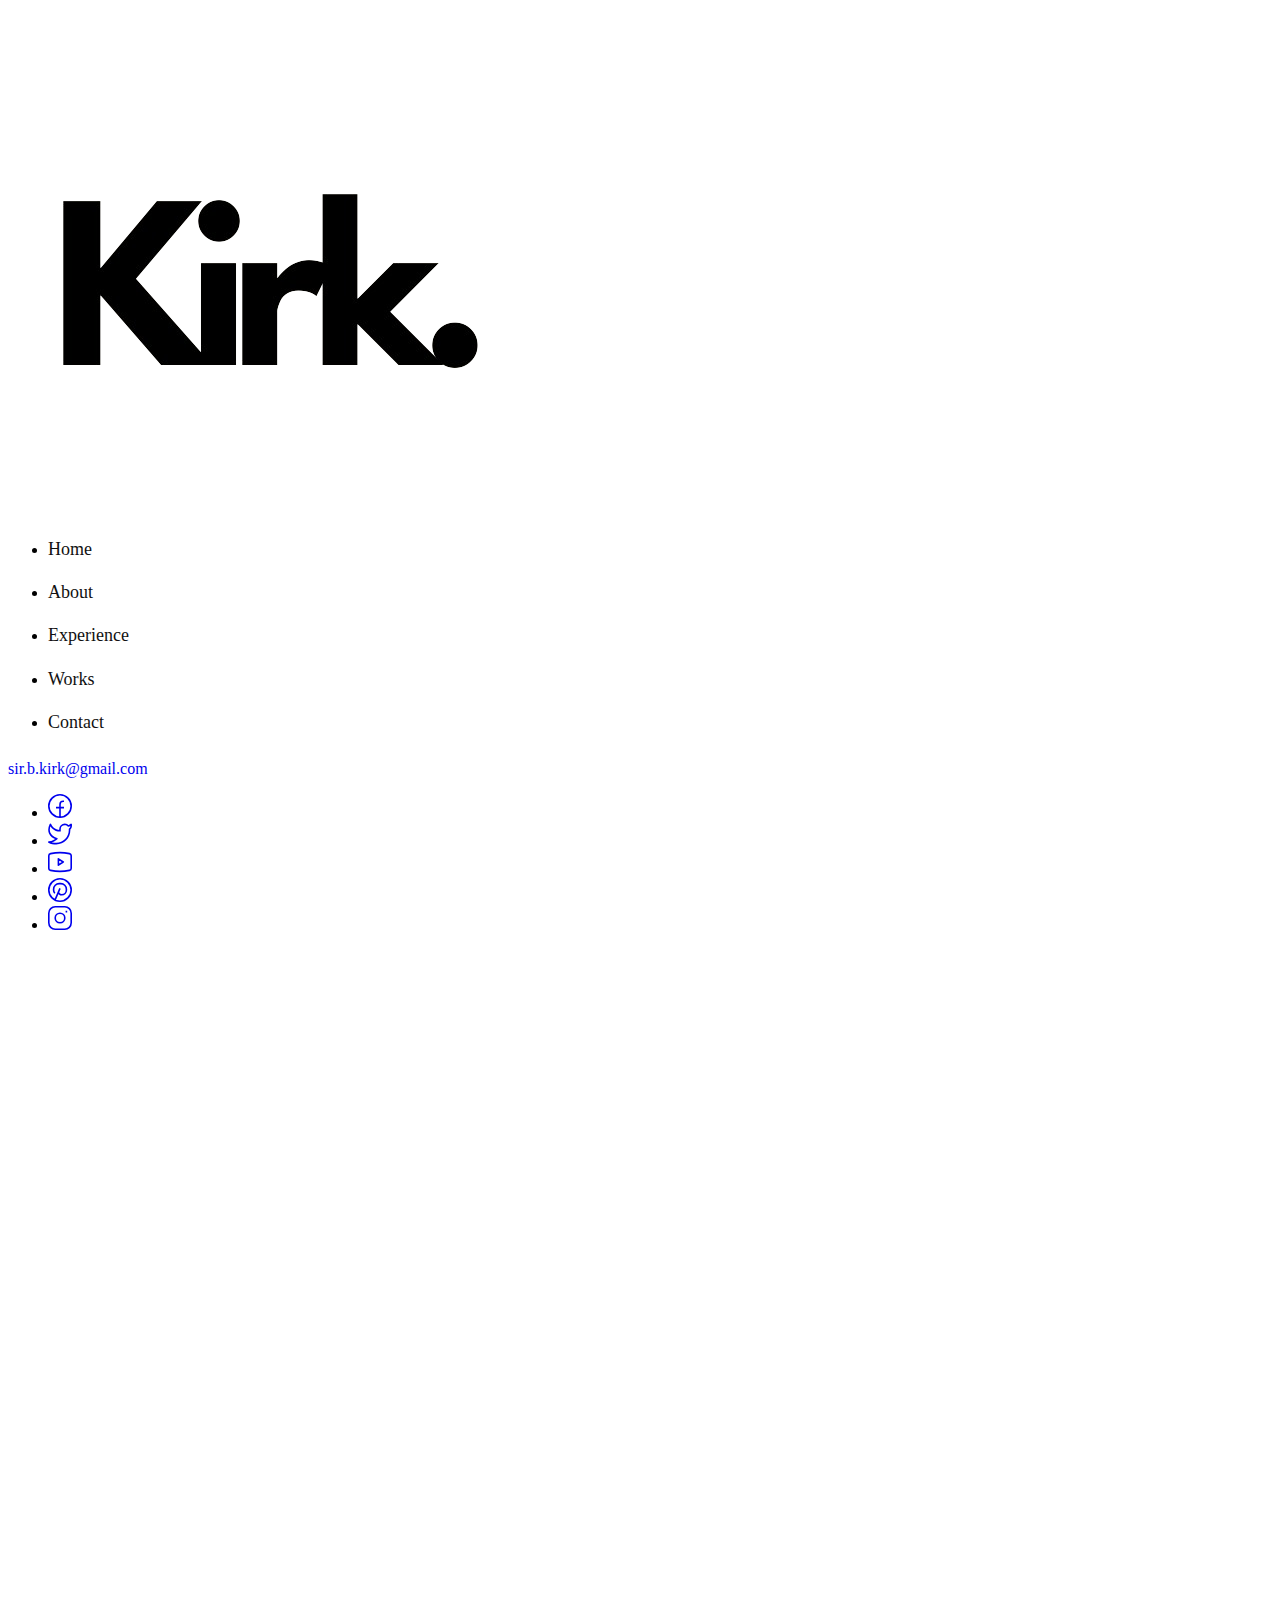
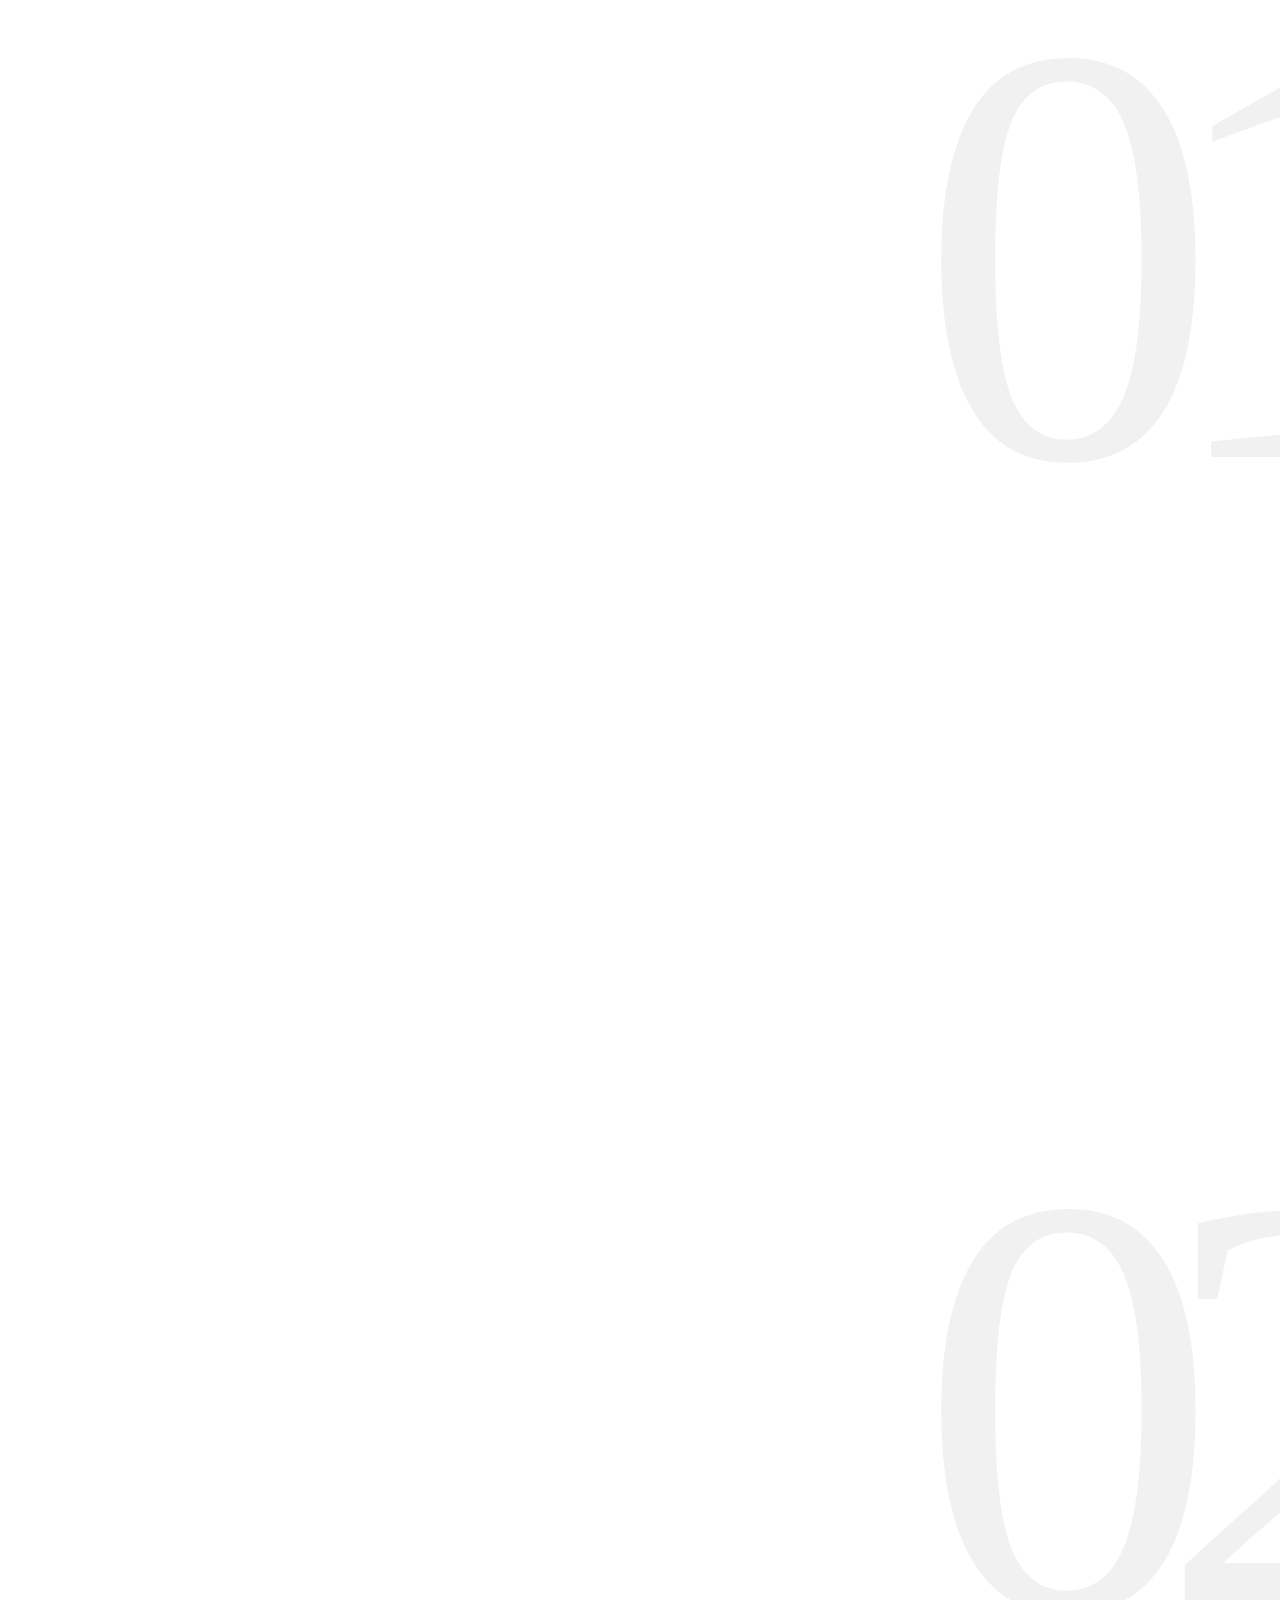
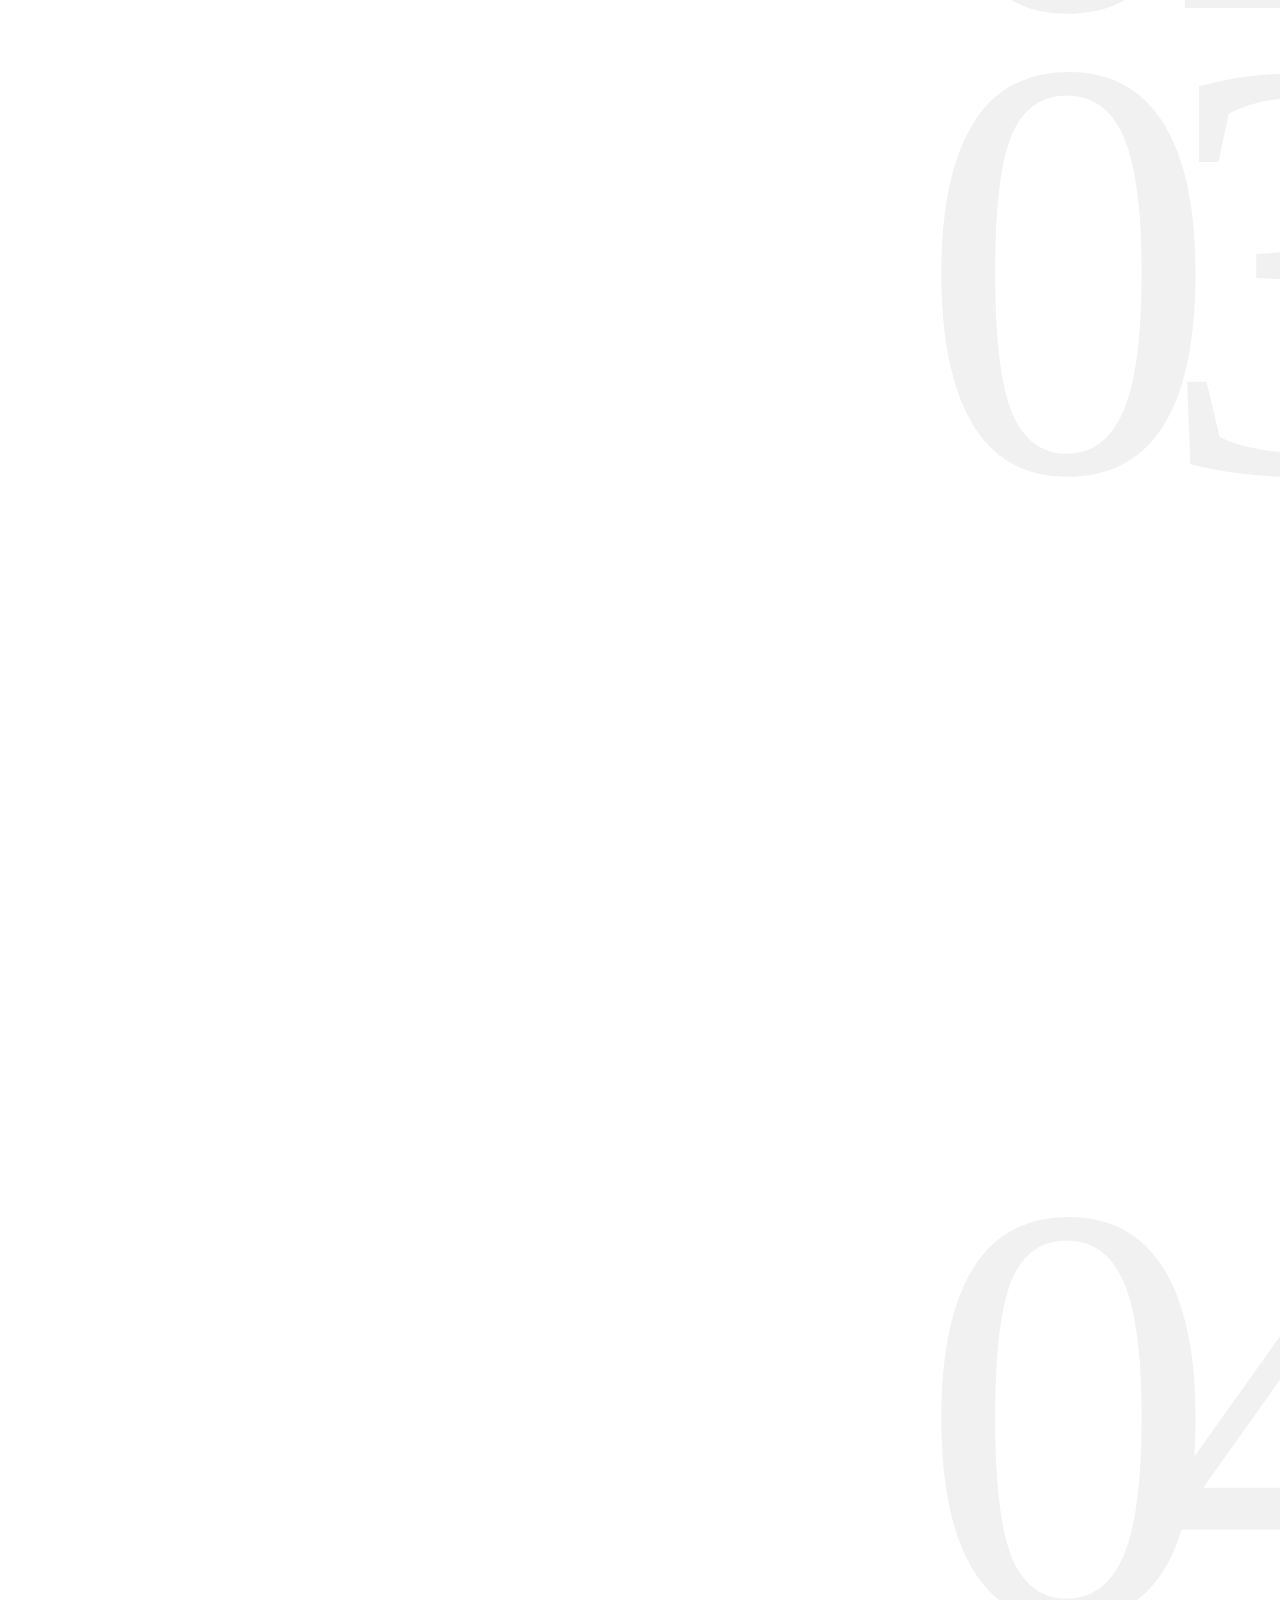
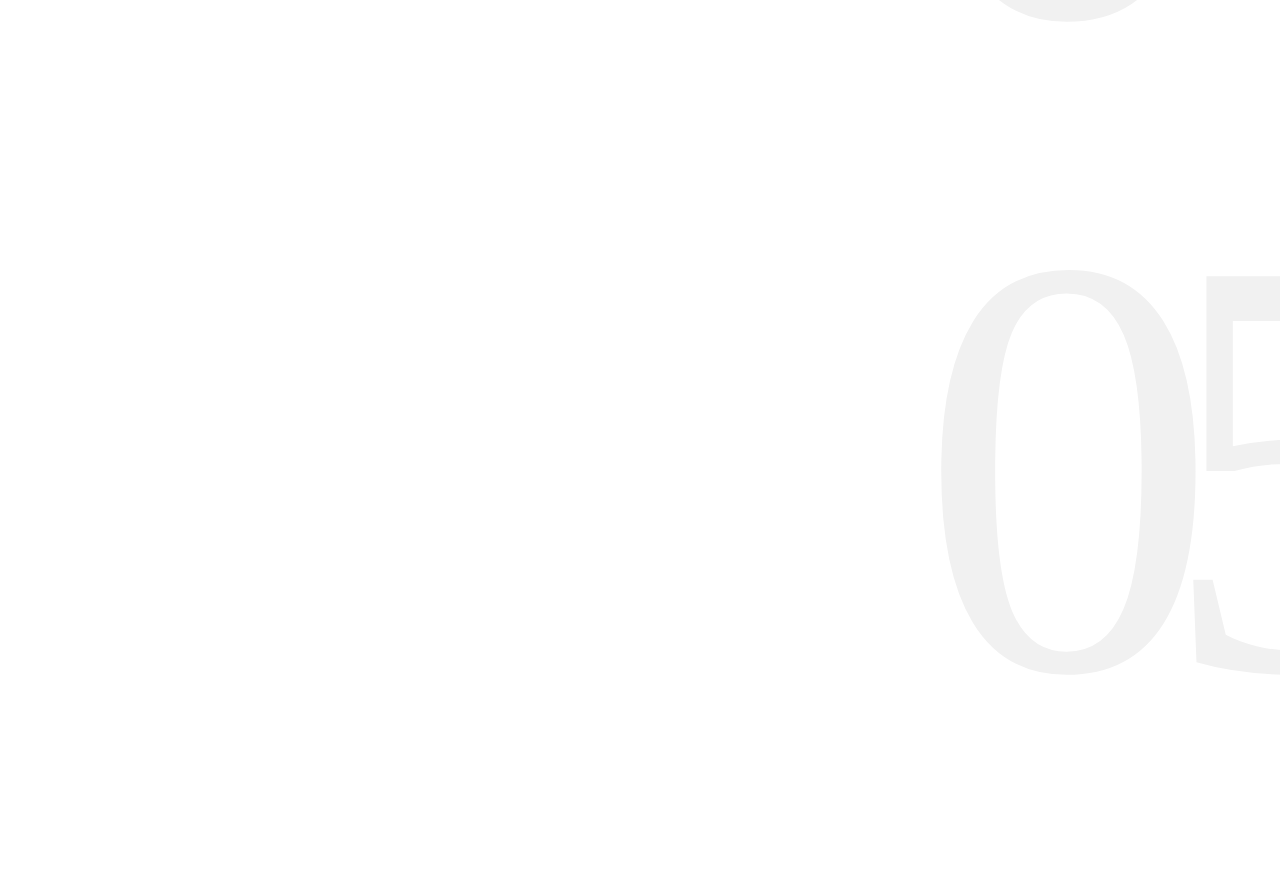
<file: index.html>
<!DOCTYPE html>
<html lang="en">

<head>
    <title>Kirk Boadi Creative Portfolio</title>
    <meta charset="utf-8">
    <meta http-equiv="X-UA-Compatible" content="IE=edge">
    <meta name="viewport" content="width=device-width, initial-scale=1.0">
    <meta name="format-detection" content="telephone=no">
    <meta name="apple-mobile-web-app-capable" content="yes">
    <meta name="author" content="">
    <meta name="keywords" content="">
    <meta name="description" content="">
    <link rel="stylesheet" type="text/css" href="css/vendor.css">
    <link href="https://cdn.jsdelivr.net/npm/bootstrap@5.3.1/dist/css/bootstrap.min.css" rel="stylesheet" integrity="sha384-4bw+/aepP/YC94hEpVNVgiZdgIC5+VKNBQNGCHeKRQN+PtmoHDEXuppvnDJzQIu9" crossorigin="anonymous">
    <link rel="stylesheet" type="text/css" href="style.css">
    <link rel="icon" href="images/letter-k-logo.ico"> 

    <link rel="preconnect" href="https://fonts.googleapis.com">
    <link rel="preconnect" href="https://fonts.gstatic.com" crossorigin>
    <link href="https://fonts.googleapis.com/css2?family=Roboto:wght@100;300;400;700;900&display=swap" rel="stylesheet"<!-- Hotjar Tracking Code for my site -->
<script>
    (function(h,o,t,j,a,r){
        h.hj=h.hj||function(){(h.hj.q=h.hj.q||[]).push(arguments)};
        h._hjSettings={hjid:3761110,hjsv:6};
        a=o.getElementsByTagName('head')[0];
        r=o.createElement('script');r.async=1;
        r.src=t+h._hjSettings.hjid+j+h._hjSettings.hjsv;
        a.appendChild(r);
    })(window,document,'https://static.hotjar.com/c/hotjar-','.js?sv=');
</script>
</head>

<body class="bg-body homepage post-template" data-bs-spy="scroll" data-bs-target="#header-nav" tabindex="0">
    <svg xmlns="http://www.w3.org/2000/svg" style="display: none;">
    <defs>
      <symbol xmlns="http://www.w3.org/2000/svg" id="instagram" viewBox="0 0 15 15">
        <path fill="none" stroke="currentColor"
          d="M11 3.5h1M4.5.5h6a4 4 0 0 1 4 4v6a4 4 0 0 1-4 4h-6a4 4 0 0 1-4-4v-6a4 4 0 0 1 4-4Zm3 10a3 3 0 1 1 0-6a3 3 0 0 1 0 6Z" />
      </symbol>
      <symbol xmlns="http://www.w3.org/2000/svg" id="facebook" viewBox="0 0 15 15">
        <path fill="none" stroke="currentColor"
          d="M7.5 14.5a7 7 0 1 1 0-14a7 7 0 0 1 0 14Zm0 0v-8a2 2 0 0 1 2-2h.5m-5 4h5" />
      </symbol>
      <symbol xmlns="http://www.w3.org/2000/svg" id="twitter" viewBox="0 0 15 15">
        <path fill="currentColor"
          d="m14.478 1.5l.5-.033a.5.5 0 0 0-.871-.301l.371.334Zm-.498 2.959a.5.5 0 1 0-1 0h1Zm-6.49.082h-.5h.5Zm0 .959h.5h-.5Zm-6.99 7V12a.5.5 0 0 0-.278.916L.5 12.5Zm.998-11l.469-.175a.5.5 0 0 0-.916-.048l.447.223Zm3.994 9l.354.353a.5.5 0 0 0-.195-.827l-.159.474Zm7.224-8.027l-.37.336l.18.199l.265-.04l-.075-.495Zm1.264-.94c.051.778.003 1.25-.123 1.606c-.122.345-.336.629-.723 1l.692.722c.438-.42.776-.832.974-1.388c.193-.546.232-1.178.177-2.006l-.998.066Zm0 3.654V4.46h-1v.728h1Zm-6.99-.646V5.5h1v-.959h-1Zm0 .959V6h1v-.5h-1ZM10.525 1a3.539 3.539 0 0 0-3.537 3.541h1A2.539 2.539 0 0 1 10.526 2V1Zm2.454 4.187C12.98 9.503 9.487 13 5.18 13v1c4.86 0 8.8-3.946 8.8-8.813h-1ZM1.03 1.675C1.574 3.127 3.614 6 7.49 6V5C4.174 5 2.421 2.54 1.966 1.325l-.937.35Zm.021-.398C.004 3.373-.157 5.407.604 7.139c.759 1.727 2.392 3.055 4.73 3.835l.317-.948c-2.155-.72-3.518-1.892-4.132-3.29c-.612-1.393-.523-3.11.427-5.013l-.895-.446Zm4.087 8.87C4.536 10.75 2.726 12 .5 12v1c2.566 0 4.617-1.416 5.346-2.147l-.708-.706Zm7.949-8.009A3.445 3.445 0 0 0 10.526 1v1c.721 0 1.37.311 1.82.809l.74-.671Zm-.296.83a3.513 3.513 0 0 0 2.06-1.134l-.744-.668a2.514 2.514 0 0 1-1.466.813l.15.989ZM.222 12.916C1.863 14.01 3.583 14 5.18 14v-1c-1.63 0-3.048-.011-4.402-.916l-.556.832Z" />
      </symbol>
      <symbol xmlns="http://www.w3.org/2000/svg" id="pinterest" viewBox="0 0 15 15">
        <path fill="none" stroke="currentColor"
          d="m4.5 13.5l3-7m-3.236 3a2.989 2.989 0 0 1-.764-2V7A3.5 3.5 0 0 1 7 3.5h1A3.5 3.5 0 0 1 11.5 7v.5a3 3 0 0 1-3 3a2.081 2.081 0 0 1-1.974-1.423L6.5 9m1 5.5a7 7 0 1 1 0-14a7 7 0 0 1 0 14Z" />
      </symbol>
      <symbol xmlns="http://www.w3.org/2000/svg" id="youtube" viewBox="0 0 15 15">
        <path fill="currentColor"
          d="m1.61 12.738l-.104.489l.105-.489Zm11.78 0l.104.489l-.105-.489Zm0-10.476l.104-.489l-.105.489Zm-11.78 0l.106.489l-.105-.489ZM6.5 5.5l.277-.416A.5.5 0 0 0 6 5.5h.5Zm0 4H6a.5.5 0 0 0 .777.416L6.5 9.5Zm3-2l.277.416a.5.5 0 0 0 0-.832L9.5 7.5ZM0 3.636v7.728h1V3.636H0Zm15 7.728V3.636h-1v7.728h1ZM1.506 13.227c3.951.847 8.037.847 11.988 0l-.21-.978a27.605 27.605 0 0 1-11.568 0l-.21.978ZM13.494 1.773a28.606 28.606 0 0 0-11.988 0l.21.978a27.607 27.607 0 0 1 11.568 0l.21-.978ZM15 3.636c0-.898-.628-1.675-1.506-1.863l-.21.978c.418.09.716.458.716.885h1Zm-1 7.728a.905.905 0 0 1-.716.885l.21.978A1.905 1.905 0 0 0 15 11.364h-1Zm-14 0c0 .898.628 1.675 1.506 1.863l.21-.978A.905.905 0 0 1 1 11.364H0Zm1-7.728c0-.427.298-.796.716-.885l-.21-.978A1.905 1.905 0 0 0 0 3.636h1ZM6 5.5v4h1v-4H6Zm.777 4.416l3-2l-.554-.832l-3 2l.554.832Zm3-2.832l-3-2l-.554.832l3 2l.554-.832Z" />
      </symbol>
      <symbol xmlns="http://www.w3.org/2000/svg" id="dribble" viewBox="0 0 15 15">
        <path fill="none" stroke="currentColor" stroke-linecap="round" stroke-linejoin="round"
          d="M4.839 1.024c3.346 4.041 5.096 7.922 5.704 12.782M.533 6.82c5.985-.138 9.402-1.083 11.97-4.216M2.7 12.594c3.221-4.902 7.171-5.65 11.755-4.293M14.5 7.5a7 7 0 1 0-14 0a7 7 0 0 0 14 0Z" />
      </symbol>
      <symbol xmlns="http://www.w3.org/2000/svg" id="calendar" viewBox="0 0 24 24">
        <g fill="none" stroke="currentColor" stroke-linecap="round" stroke-linejoin="round" stroke-width="2">
          <rect width="20" height="18" x="2" y="4" rx="4" />
          <path d="M8 2v4m8-4v4M2 10h20" />
        </g>
      </symbol>
      <symbol xmlns="http://www.w3.org/2000/svg" id="shopping-bag" viewBox="0 0 24 24">
        <g fill="none" stroke="currentColor" stroke-linecap="round" stroke-linejoin="round" stroke-width="2">
          <path
            d="M3.977 9.84A2 2 0 0 1 5.971 8h12.058a2 2 0 0 1 1.994 1.84l.803 10A2 2 0 0 1 18.833 22H5.167a2 2 0 0 1-1.993-2.16l.803-10Z" />
          <path d="M16 11V6a4 4 0 0 0-4-4v0a4 4 0 0 0-4 4v5" />
        </g>
      </symbol>
      <symbol xmlns="http://www.w3.org/2000/svg" id="gift" viewBox="0 0 24 24">
        <g fill="none" stroke="currentColor" stroke-linecap="round" stroke-linejoin="round" stroke-width="2">
          <rect width="18" height="14" x="3" y="8" rx="2" />
          <path d="M12 5a3 3 0 1 0-3 3m6 0a3 3 0 1 0-3-3m0 0v17m9-7H3" />
        </g>
      </symbol>
      <symbol xmlns="http://www.w3.org/2000/svg" id="arrow-cycle" viewBox="0 0 24 24">
        <g fill="none" stroke="currentColor" stroke-linecap="round" stroke-linejoin="round" stroke-width="2">
          <path
            d="M22 12c0 6-4.39 10-9.806 10C7.792 22 4.24 19.665 3 16m-1-4C2 6 6.39 2 11.806 2C16.209 2 19.76 4.335 21 8" />
          <path d="m7 17l-4-1l-1 4M17 7l4 1l1-4" />
        </g>
      </symbol>
      <symbol xmlns="http://www.w3.org/2000/svg" id="link" viewBox="0 0 24 24">
        <path fill="currentColor"
          d="M12 19a1 1 0 1 0-1-1a1 1 0 0 0 1 1Zm5 0a1 1 0 1 0-1-1a1 1 0 0 0 1 1Zm0-4a1 1 0 1 0-1-1a1 1 0 0 0 1 1Zm-5 0a1 1 0 1 0-1-1a1 1 0 0 0 1 1Zm7-12h-1V2a1 1 0 0 0-2 0v1H8V2a1 1 0 0 0-2 0v1H5a3 3 0 0 0-3 3v14a3 3 0 0 0 3 3h14a3 3 0 0 0 3-3V6a3 3 0 0 0-3-3Zm1 17a1 1 0 0 1-1 1H5a1 1 0 0 1-1-1v-9h16Zm0-11H4V6a1 1 0 0 1 1-1h1v1a1 1 0 0 0 2 0V5h8v1a1 1 0 0 0 2 0V5h1a1 1 0 0 1 1 1ZM7 15a1 1 0 1 0-1-1a1 1 0 0 0 1 1Zm0 4a1 1 0 1 0-1-1a1 1 0 0 0 1 1Z" />
      </symbol>
      <symbol xmlns="http://www.w3.org/2000/svg" id="arrow-left" viewBox="0 0 24 24">
        <path fill="currentColor"
          d="M17 11H9.41l3.3-3.29a1 1 0 1 0-1.42-1.42l-5 5a1 1 0 0 0-.21.33a1 1 0 0 0 0 .76a1 1 0 0 0 .21.33l5 5a1 1 0 0 0 1.42 0a1 1 0 0 0 0-1.42L9.41 13H17a1 1 0 0 0 0-2Z" />
      </symbol>
      <symbol xmlns="http://www.w3.org/2000/svg" id="arrow-right" viewBox="0 0 24 24">
        <path fill="currentColor"
          d="M17.92 11.62a1 1 0 0 0-.21-.33l-5-5a1 1 0 0 0-1.42 1.42l3.3 3.29H7a1 1 0 0 0 0 2h7.59l-3.3 3.29a1 1 0 0 0 0 1.42a1 1 0 0 0 1.42 0l5-5a1 1 0 0 0 .21-.33a1 1 0 0 0 0-.76Z" />
      </symbol>
      <symbol xmlns="http://www.w3.org/2000/svg" id="play" viewBox="0 0 24 24">
        <g fill="none" fill-rule="evenodd">
          <path
            d="M24 0v24H0V0h24ZM12.593 23.258l-.011.002l-.071.035l-.02.004l-.014-.004l-.071-.035c-.01-.004-.019-.001-.024.005l-.004.01l-.017.428l.005.02l.01.013l.104.074l.015.004l.012-.004l.104-.074l.012-.016l.004-.017l-.017-.427c-.002-.01-.009-.017-.017-.018Zm.265-.113l-.013.002l-.185.093l-.01.01l-.003.011l.018.43l.005.012l.008.007l.201.093c.012.004.023 0 .029-.008l.004-.014l-.034-.614c-.003-.012-.01-.02-.02-.022Zm-.715.002a.023.023 0 0 0-.027.006l-.006.014l-.034.614c0 .012.007.02.017.024l.015-.002l.201-.093l.01-.008l.004-.011l.017-.43l-.003-.012l-.01-.01l-.184-.092Z" />
          <path fill="currentColor"
            d="M5.669 4.76a1.469 1.469 0 0 1 2.04-1.177c1.062.454 3.442 1.533 6.462 3.276c3.021 1.744 5.146 3.267 6.069 3.958c.788.591.79 1.763.001 2.356c-.914.687-3.013 2.19-6.07 3.956c-3.06 1.766-5.412 2.832-6.464 3.28c-.906.387-1.92-.2-2.038-1.177c-.138-1.142-.396-3.735-.396-7.237c0-3.5.257-6.092.396-7.235Z" />
        </g>
      </symbol>
      <symbol xmlns="http://www.w3.org/2000/svg" id="category" viewBox="0 0 24 24">
        <path fill="currentColor"
          d="M19 5.5h-6.28l-.32-1a3 3 0 0 0-2.84-2H5a3 3 0 0 0-3 3v13a3 3 0 0 0 3 3h14a3 3 0 0 0 3-3v-10a3 3 0 0 0-3-3Zm1 13a1 1 0 0 1-1 1H5a1 1 0 0 1-1-1v-13a1 1 0 0 1 1-1h4.56a1 1 0 0 1 .95.68l.54 1.64a1 1 0 0 0 .95.68h7a1 1 0 0 1 1 1Z" />
      </symbol>
      <symbol xmlns="http://www.w3.org/2000/svg" id="calendar" viewBox="0 0 24 24">
        <path fill="currentColor"
          d="M19 4h-2V3a1 1 0 0 0-2 0v1H9V3a1 1 0 0 0-2 0v1H5a3 3 0 0 0-3 3v12a3 3 0 0 0 3 3h14a3 3 0 0 0 3-3V7a3 3 0 0 0-3-3Zm1 15a1 1 0 0 1-1 1H5a1 1 0 0 1-1-1v-7h16Zm0-9H4V7a1 1 0 0 1 1-1h2v1a1 1 0 0 0 2 0V6h6v1a1 1 0 0 0 2 0V6h2a1 1 0 0 1 1 1Z" />
      </symbol>
      <symbol xmlns="http://www.w3.org/2000/svg" id="heart" viewBox="0 0 24 24">
        <path fill="currentColor"
          d="M20.16 4.61A6.27 6.27 0 0 0 12 4a6.27 6.27 0 0 0-8.16 9.48l7.45 7.45a1 1 0 0 0 1.42 0l7.45-7.45a6.27 6.27 0 0 0 0-8.87Zm-1.41 7.46L12 18.81l-6.75-6.74a4.28 4.28 0 0 1 3-7.3a4.25 4.25 0 0 1 3 1.25a1 1 0 0 0 1.42 0a4.27 4.27 0 0 1 6 6.05Z" />
      </symbol>
      <symbol xmlns="http://www.w3.org/2000/svg" id="plus" viewBox="0 0 24 24">
        <path fill="currentColor"
          d="M19 11h-6V5a1 1 0 0 0-2 0v6H5a1 1 0 0 0 0 2h6v6a1 1 0 0 0 2 0v-6h6a1 1 0 0 0 0-2Z" />
      </symbol>
      <symbol xmlns="http://www.w3.org/2000/svg" id="minus" viewBox="0 0 24 24">
        <path fill="currentColor" d="M19 11H5a1 1 0 0 0 0 2h14a1 1 0 0 0 0-2Z" />
      </symbol>
      <symbol xmlns="http://www.w3.org/2000/svg" id="cart" viewBox="0 0 24 24">
        <path fill="currentColor"
          d="M8.5 19a1.5 1.5 0 1 0 1.5 1.5A1.5 1.5 0 0 0 8.5 19ZM19 16H7a1 1 0 0 1 0-2h8.491a3.013 3.013 0 0 0 2.885-2.176l1.585-5.55A1 1 0 0 0 19 5H6.74a3.007 3.007 0 0 0-2.82-2H3a1 1 0 0 0 0 2h.921a1.005 1.005 0 0 1 .962.725l.155.545v.005l1.641 5.742A3 3 0 0 0 7 18h12a1 1 0 0 0 0-2Zm-1.326-9l-1.22 4.274a1.005 1.005 0 0 1-.963.726H8.754l-.255-.892L7.326 7ZM16.5 19a1.5 1.5 0 1 0 1.5 1.5a1.5 1.5 0 0 0-1.5-1.5Z" />
      </symbol>
      <symbol xmlns="http://www.w3.org/2000/svg" id="check" viewBox="0 0 24 24">
        <path fill="currentColor"
          d="M18.71 7.21a1 1 0 0 0-1.42 0l-7.45 7.46l-3.13-3.14A1 1 0 1 0 5.29 13l3.84 3.84a1 1 0 0 0 1.42 0l8.16-8.16a1 1 0 0 0 0-1.47Z" />
      </symbol>
      <symbol xmlns="http://www.w3.org/2000/svg" id="trash" viewBox="0 0 24 24">
        <path fill="currentColor"
          d="M10 18a1 1 0 0 0 1-1v-6a1 1 0 0 0-2 0v6a1 1 0 0 0 1 1ZM20 6h-4V5a3 3 0 0 0-3-3h-2a3 3 0 0 0-3 3v1H4a1 1 0 0 0 0 2h1v11a3 3 0 0 0 3 3h8a3 3 0 0 0 3-3V8h1a1 1 0 0 0 0-2ZM10 5a1 1 0 0 1 1-1h2a1 1 0 0 1 1 1v1h-4Zm7 14a1 1 0 0 1-1 1H8a1 1 0 0 1-1-1V8h10Zm-3-1a1 1 0 0 0 1-1v-6a1 1 0 0 0-2 0v6a1 1 0 0 0 1 1Z" />
      </symbol>
      <symbol xmlns="http://www.w3.org/2000/svg" id="star-outline" viewBox="0 0 15 15">
        <path fill="none" stroke="currentColor" stroke-linecap="round" stroke-linejoin="round"
          d="M7.5 9.804L5.337 11l.413-2.533L4 6.674l2.418-.37L7.5 4l1.082 2.304l2.418.37l-1.75 1.793L9.663 11L7.5 9.804Z" />
      </symbol>
      <symbol xmlns="http://www.w3.org/2000/svg" id="star-solid" viewBox="0 0 15 15">
        <path fill="currentColor"
          d="M7.953 3.788a.5.5 0 0 0-.906 0L6.08 5.85l-2.154.33a.5.5 0 0 0-.283.843l1.574 1.613l-.373 2.284a.5.5 0 0 0 .736.518l1.92-1.063l1.921 1.063a.5.5 0 0 0 .736-.519l-.373-2.283l1.574-1.613a.5.5 0 0 0-.283-.844L8.921 5.85l-.968-2.062Z" />
      </symbol>
      <symbol xmlns="http://www.w3.org/2000/svg" id="search" viewBox="0 0 24 24">
        <path fill="currentColor"
          d="M21.71 20.29L18 16.61A9 9 0 1 0 16.61 18l3.68 3.68a1 1 0 0 0 1.42 0a1 1 0 0 0 0-1.39ZM11 18a7 7 0 1 1 7-7a7 7 0 0 1-7 7Z" />
      </symbol>
      <symbol xmlns="http://www.w3.org/2000/svg" id="user" viewBox="0 0 24 24">
        <path fill="currentColor"
          d="M15.71 12.71a6 6 0 1 0-7.42 0a10 10 0 0 0-6.22 8.18a1 1 0 0 0 2 .22a8 8 0 0 1 15.9 0a1 1 0 0 0 1 .89h.11a1 1 0 0 0 .88-1.1a10 10 0 0 0-6.25-8.19ZM12 12a4 4 0 1 1 4-4a4 4 0 0 1-4 4Z" />
      </symbol>
      <symbol xmlns="http://www.w3.org/2000/svg" id="close" viewBox="0 0 15 15">
        <path fill="currentColor"
          d="M7.953 3.788a.5.5 0 0 0-.906 0L6.08 5.85l-2.154.33a.5.5 0 0 0-.283.843l1.574 1.613l-.373 2.284a.5.5 0 0 0 .736.518l1.92-1.063l1.921 1.063a.5.5 0 0 0 .736-.519l-.373-2.283l1.574-1.613a.5.5 0 0 0-.283-.844L8.921 5.85l-.968-2.062Z" />
      </symbol>
      <symbol xmlns="http://www.w3.org/2000/svg" id="quote" viewBox="0 0 448 512">
        <path fill="currentColor"
          d="M0 216C0 149.7 53.7 96 120 96h8c17.7 0 32 14.3 32 32s-14.3 32-32 32h-8c-30.9 0-56 25.1-56 56v8h64c35.3 0 64 28.7 64 64v64c0 35.3-28.7 64-64 64H64c-35.3 0-64-28.7-64-64V216zm256 0c0-66.3 53.7-120 120-120h8c17.7 0 32 14.3 32 32s-14.3 32-32 32h-8c-30.9 0-56 25.1-56 56v8h64c35.3 0 64 28.7 64 64v64c0 35.3-28.7 64-64 64h-64c-35.3 0-64-28.7-64-64V216z" />
      </symbol>
      <symbol xmlns="http://www.w3.org/2000/svg" id="folder" viewBox="0 0 18 18" fill="none">
        <path
          d="M14.0946 4.04689H9.56953L9.33895 3.3259C9.18947 2.90285 8.9122 2.53678 8.54555 2.27842C8.1789 2.02006 7.74102 1.8822 7.29258 1.88393H4.00687C3.43356 1.88393 2.88374 2.11181 2.47835 2.51744C2.07296 2.92308 1.84521 3.47324 1.84521 4.04689V13.4197C1.84521 13.9934 2.07296 14.5435 2.47835 14.9492C2.88374 15.3548 3.43356 15.5827 4.00687 15.5827H14.0946C14.6679 15.5827 15.2177 15.3548 15.6231 14.9492C16.0285 14.5435 16.2562 13.9934 16.2562 13.4197V6.20985C16.2562 5.6362 16.0285 5.08604 15.6231 4.68041C15.2177 4.27477 14.6679 4.04689 14.0946 4.04689ZM14.8151 13.4197C14.8151 13.6109 14.7392 13.7943 14.6041 13.9295C14.469 14.0648 14.2857 14.1407 14.0946 14.1407H4.00687C3.81577 14.1407 3.63249 14.0648 3.49736 13.9295C3.36223 13.7943 3.28632 13.6109 3.28632 13.4197V4.04689C3.28632 3.85567 3.36223 3.67229 3.49736 3.53707C3.63249 3.40186 3.81577 3.3259 4.00687 3.3259H7.29258C7.44364 3.32551 7.591 3.37264 7.71384 3.46061C7.83667 3.54859 7.92877 3.67297 7.97711 3.81617L8.3662 4.99859C8.41454 5.1418 8.50664 5.26618 8.62947 5.35415C8.75231 5.44213 8.89967 5.48925 9.05073 5.48886H14.0946C14.2857 5.48886 14.469 5.56483 14.6041 5.70004C14.7392 5.83525 14.8151 6.01863 14.8151 6.20985V13.4197Z"
          fill="black" />
      </symbol>
      <symbol xmlns="http://www.w3.org/2000/svg" id="clock" viewBox="0 0 18 18" fill="none">
        <path
          d="M11.0931 9.19042L9.58134 8.3173V5.12838C9.58134 4.93716 9.50543 4.75377 9.3703 4.61856C9.23517 4.48335 9.05189 4.40739 8.86079 4.40739C8.66969 4.40739 8.48641 4.48335 8.35128 4.61856C8.21615 4.75377 8.14024 4.93716 8.14024 5.12838V8.73331C8.14024 8.85987 8.17354 8.9842 8.23678 9.0938C8.30002 9.2034 8.39098 9.29441 8.50051 9.35769L10.3725 10.4392C10.4545 10.4873 10.5452 10.5186 10.6393 10.5315C10.7335 10.5444 10.8292 10.5385 10.9211 10.5142C11.013 10.4899 11.0991 10.4477 11.1746 10.3899C11.2501 10.3322 11.3134 10.26 11.3609 10.1777C11.4084 10.0953 11.4392 10.0044 11.4515 9.91012C11.4637 9.81583 11.4572 9.72004 11.4323 9.62828C11.4074 9.53652 11.3646 9.45059 11.3064 9.37544C11.2482 9.3003 11.1757 9.23741 11.0931 9.19042ZM8.86079 1.52344C7.43567 1.52344 6.04256 1.94629 4.85762 2.73852C3.67268 3.53075 2.74913 4.65678 2.20376 5.97421C1.6584 7.29165 1.5157 8.74131 1.79373 10.1399C2.07175 11.5385 2.75801 12.8231 3.76572 13.8315C4.77343 14.8398 6.05733 15.5265 7.45506 15.8047C8.8528 16.0828 10.3016 15.9401 11.6182 15.3944C12.9349 14.8487 14.0602 13.9246 14.852 12.7389C15.6437 11.5532 16.0663 10.1593 16.0663 8.73331C16.0642 6.82178 15.3044 4.98914 13.9535 3.63748C12.6027 2.28582 10.7712 1.52554 8.86079 1.52344ZM8.86079 14.5012C7.7207 14.5012 6.60621 14.1629 5.65826 13.5291C4.7103 12.8954 3.97146 11.9945 3.53517 10.9406C3.09887 9.88665 2.98472 8.72691 3.20714 7.60805C3.42956 6.48919 3.97857 5.46145 4.78474 4.65479C5.5909 3.84814 6.61802 3.2988 7.73621 3.07624C8.8544 2.85369 10.0134 2.96791 11.0667 3.40447C12.12 3.84103 13.0203 4.58031 13.6537 5.52884C14.2871 6.47737 14.6252 7.59253 14.6252 8.73331C14.6233 10.2625 14.0154 11.7284 12.9347 12.8097C11.8541 13.891 10.389 14.4993 8.86079 14.5012Z"
          fill="black" />
      </symbol>
    </defs>
  </svg>

    <a class="menu-btn"><span></span></a>

    <div class="container-fluid overflow-hidden">

        <header id="header-nav" class="col-lg-2 position-fixed px-5 bg-white h-100">
            <div class="header-wrap d-flex flex-column justify-content-between h-100">
                <div class="navigation">
                    <div class="site-logo mt-5">
                        <a href="index.html">
              <img src="images/Kirk.png" alt="logo" class="img-fluid">
            </a>
                    </div>

                    <nav id="one-page-menu" class="vertical-menu my-5">
                        <ul class="menu-list list-unstyled">
                            <li><a href="#home" class="nav-link">Home</a></li>
                            <li><a href="#about" class="nav-link">About</a></li>
                            <li><a href="#experience" class="nav-link">Experience</a></li>
                            <li><a href="#portfolio" class="nav-link">Works</a></li>
                            <li><a href="#contact" class="nav-link">Contact</a></li>
                           
                        </ul>
                    </nav>
                </div>
                <div class="mt">
                    <div class="email-links">
                        <a href="mailto:contact@yoursite.com" class="py-3 my-3 border-bottom d-flex">sir.b.kirk@gmail.com</a>
                    </div>
                    <ul class="list-unstyled d-flex justify-content-start flex-wrap gap-3">
                        <li>
                            <a href="https://www.facebook.com/kirk.boadi/" target="_blank" class="text-dark">
                <svg width="24" height="24" viewBox="0 0 24 24">
                  <use xlink:href="#facebook"></use>
                </svg>
              </a>
                        </li>
                        <li>
                            <a href="https://twitter.com/BKirk572" target="_blank" class="text-dark">
                <svg width="24" height="24" viewBox="0 0 24 24">
                  <use xlink:href="#twitter"></use>
                </svg>
              </a>
                        </li>
                        <li>
                            <a href="https://www.youtube.com/@kirkboadi2933" target="_blank" class="text-dark">
                <svg width="24" height="24" viewBox="0 0 24 24">
                  <use xlink:href="#youtube"></use>
                </svg>
              </a>
                        </li>
                        <li>
                            <a href="https://www.pinterest.com/kirkboadi/" target="_blank" class="text-dark">
                <svg width="24" height="24" viewBox="0 0 24 24">
                  <use xlink:href="#pinterest"></use>
                </svg>
              </a>
                        </li>
                        <li>
                            <a href="https://www.instagram.com/boadikirk/" class="text-dark">
                <svg width="24" height="24" viewBox="0 0 24 24">
                  <use xlink:href="#instagram"></use>
                </svg>
              </a>
                        </li>
                    </ul>
                </div>
            </div>
        </header>

        <main class="col-lg-10 offset-lg-2">
            <div class="container">

                <!-- content wrapper -->
                <div class="justify-content-center px-1 mx-1 px-xl-5 mx-xl-5">

                    <section id="home" class="py-5 bg-text" data-text="01">
                        <div class="row">
                            <div class="col-lg-6">
                                <div class="banner-image text-center" data-aos="fade-right">
                                    <img src="images/3657664.jpg" alt="banner" class="img-fluid" class="img-fluid">
                                </div>
                            </div>
                            <div class="col-lg-6">
                                <div class="banner-content my-1 pt-1 my-lg-5 pt-lg-5" data-aos="fade-in">
                                    <span class="text-muted text-uppercase">Designer / Developer</span>
                                    <h1 class="banner-title display-xl lh-1 txt-fx slide-up">Kirk Boadi</h1>
                                </div>
                            </div>
                        </div>

                        <div class="row">
                            <div class="col-lg-3">
                                <div class="icon-box" data-aos="fade-up">
                                    <span>01</span>
                                    <h3 class="sub-heading">Web Designer</h3>
                                    <p>I have experience coding and developing interactive and responsive Website designs.</p>
                                </div>
                            </div>
                            <div class="col-lg-3">
                                <div class="icon-box" data-aos="fade-up" data-aos-delay="100">
                                    <span>02</span>
                                    <h3 class="sub-heading">Illustration</h3>
                                    <p>I can Create easy to read Illustrations.</p>
                                </div>
                            </div>
                            <div class="col-lg-3">
                                <div class="icon-box" data-aos="fade-up" data-aos-delay="200">
                                    <span>03</span>
                                    <h3 class="sub-heading">Graphic Design</h3>
                                    <p>I specialize in Graphic Design with Canva And Figma.</p>
                                </div>
                            </div>
                            <div class="col-lg-3">
                                <a href="#portfolio" class="btn btn-dark text-uppercase py-4 px-5" data-aos="fade-up" data-aos-delay="300">View All Work</a>
                            </div>
                        </div>
                    </section>

                    <section id="about" class="my-5 py-5 bg-text" data-text="02">
                        <div class="row d-flex flex-wrap" data-aos="fade-up">
                            <div class="col-lg-6 pb-5">
                                <span class="text-muted text-uppercase">INFO</span>
                                <h2 class="display-4 txt-fx slide-up">Education</h2>
                                <div class="data-info py-3" data-aos="fade-up">
                                    <span class="meta-date">2008- 2022</span>
                                    <h3 class="info-title">1st Place Awards in Engineering in Information Technology</h3>
                                    <p>Franphil International School</p>
                                </div>
                                <div class="data-info" data-aos="fade-up" data-aos-delay="100">
                                    <span class="meta-date">2008 - 2022</span>
                                    <h3 class="info-title">1st Place Awards in Applied Science </h3>
                                    <p>Franphil International School</p>
                                </div>
                            </div>
                            <div class="col-lg-6 pb-5">
                                <h2 class="display-4 txt-fx slide-up">Experiences</h2>
                                <div class="data-info py-3" data-aos="fade-up" data-aos-delay="200">
                                    <span class="meta-date">2007 - 2012</span>
                                    <h3 class="info-title">7 Group Academy : Design head</h3>
                                    <p>Design Head In The Seven Group Academy</p>
                                </div>
                                <div class="data-info" data-aos="fade-up" data-aos-delay="300">
                                    <span class="meta-date">2013 - present</span>
                                    <h3 class="info-title">Life International: Project Manager</h3>
                                    <p>Head Of Deparments In IT</p>
                                </div>
                            </div>
                        </div>
                        <div class="row d-flex flex-wrap" data-aos="fade-up">
                            <div class="col-lg-6 pb-5">
                                <h2 class="display-4 txt-fx slide-up">Interests</h2>
                                <div class="data-info py-3" data-aos="fade-up">
                                    <span class="meta-date">2007 - 2012</span>
                                    <h3 class="info-title">1st PLace Awards in Engineering in Information Technology</h3>
                                    <p>Franphil International School</p>
                                </div>
                                <div class="data-info" data-aos="fade-up" data-aos-delay="100">
                                    <span class="meta-date">2013 - present</span>
                                    <h3 class="info-title">7 Group Academy: Project Manager</h3>
                                    <p>Project Manager of the Seven Group Academy </p>
                                </div>
                            </div>
                            <div class="col-lg-6 pb-5">
                                <h2 class="display-4 txt-fx slide-up">References</h2>
                                <div class="data-info py-3" data-aos="fade-up" data-aos-delay="200">
                                    <span class="meta-date">1998 - 2004</span>
                                    <h3 class="info-title">Dr. Edward Anaka</h3>
                                    <p>Life is a succession of lessons which must be lived to be understood</p>
                                </div>
                                <div class="data-info" data-aos="fade-up" data-aos-delay="300">
                                    <span class="meta-date">2004 - 2006</span>
                                    <h3 class="info-title">Dr. Jacob Gyasi</h3>
                                    <p>Opportunities don't happen, you create them.</p>
                                </div>
                            </div>
                        </div>
                    </section>

                    <section id="experience" class="my-5 py-5 bg-text" data-text="03">
                        <div class="row justify-content-center mb-5">
                            <div class="col-lg-6" data-aos="fade-up">
                                <span class="text-muted text-uppercase">introduction</span>
                                <h2 class="display-1 txt-fx slide-up">Experienced Creative mind</h2>
                                <p>I have lessons and experience in the following</p>
                            </div>
                        </div>
                        <div class="row">
                            <div class="col-lg-6">
                                <div class="info-element py-4" data-aos="fade-up">
                                    <table class="table">
                                        <tbody>
                                            <tr>
                                                <th>Age</th>
                                                <td>18</td>
                                            </tr>
                                            <tr>
                                                <th>Residence</th>
                                                <td>Ghana</td>
                                            </tr>
                                            <tr>
                                                <th>Address</th>
                                                <td>A City, Mataheko, 32104</td>
                                            </tr>
                                            <tr>
                                                <th>E-mail</th>
                                                <td><a href="#">Sir.b.kirk@gmail.com</a></td>
                                            </tr>
                                            <tr class="no-border-bottom">
                                                <th>Phone</th>
                                                <td>+233 20 756 6813</td>
                                            </tr>
                                        </tbody>
                                    </table>
                                </div>
                            </div>
                            <div class="col-lg-6">
                                <div class="skill-chart py-4" data-aos="fade-up">
                                    <ul class="skill-chart-list list-unstyled">
                                        <li>
                                            <div class="chart-header d-flex justify-content-between">
                                                <span class="skill-title">HTML</span>
                                                <span class="percentage">90%</span>
                                            </div>
                                            <div class="chart-border">
                                                <div class="chart-percentage ninety-percent"></div>
                                            </div>
                                        </li>
                                        <li>
                                            <div class="chart-header d-flex justify-content-between">
                                                <span class="skill-title">CSS</span>
                                                <span class="percentage">85%</span>
                                            </div>
                                            <div class="chart-border">
                                                <div class="chart-percentage eighty-five-percent"></div>
                                            </div>
                                        </li>
                                        <li>
                                            <div class="chart-header d-flex justify-content-between">
                                                <span class="skill-title">Boostrap</span>
                                                <span class="percentage">80%</span>
                                            </div>
                                            <div class="chart-border">
                                                <div class="chart-percentage eighty-percent"></div>
                                            </div>
                                        </li>
                                        <li>
                                            <div class="chart-header d-flex justify-content-between">
                                                <span class="skill-title">Canva</span>
                                                <span class="percentage">85%</span>
                                            </div>
                                            <div class="chart-border">
                                                <div class="chart-percentage seventy-percent"></div>
                                            </div>
                                        </li>
                                      
                                    </ul>
                                </div>
                            </div>
                        </div>
                    </section>

                    <section id="portfolio" class="my-5 py-5 bg-text" data-text="04">
                        <div class="section-header my-5" data-aos="fade-up">
                            <div class="row justify-content-center g-5">
                                <div class="col-lg-4">
                                    <span class="text-muted text-uppercase">some of my recent works</span>
                                    <h2 class="display-1 txt-fx slide-up">Portfolio</h2>
                                </div>
                                <div class="col-lg-4" data-aos="fade-up">
                                    <p>Some Of my Recent Projects and Works at various Institutions</p>
                                    <a href="#" class="btn btn-dark px-5 py-4">View All</a>
                                </div>
                            </div>
                        </div>
                        <div class="swiper portfolio-Swiper portfolio-content py-4" data-aos="fade-up">
                            <div class="swiper-wrapper">
                                <div class="swiper-slide">
                                    <div class="image-holder">
                                        <a href="https://kirkautos.vercel.app/" target="_blank" title="portfolio details"><img src="images/Portfolio1.png"
                        alt="portfolio" class="img-fluid"></a>
                                    </div>
                                </div>
                                <div class="swiper-slide">
                                    <div class="image-holder">
                                        <a href="#" title="portfolio details"><img src="images/borne-agency-portfolio-figma-template.jpg"
                        alt="portfolio" class="img-fluid"></a>
                                    </div>
                                </div>
                                <div class="swiper-slide">
                                    <div class="image-holder">
                                        <a href="#" title="portfolio details"><img src="images/ombe-coffee-shop-os-app-design-ui-template-figma.jpg"
                        alt="portfolio" class="img-fluid"></a>
                                    </div>
                                </div>
                            </div>
                            <div class="swiper-pagination mt-5"></div>
                        </div>
                    </section>

                    <section id="contact" class="my-5 py-5 bg-text" data-text="05">
                        <div class="container">
                            <div class="row justify-content-center mb-5">
                                <div class="col-lg-6" data-aos="fade-up">
                                    <span class="text-muted text-uppercase">Personal Info</span>
                                    <h2 class="display-1 txt-fx slide-up">Contact Me</h2>
                                    <p>Feel Free To Contact Me For More Information or Quesions</p>
                                </div>
                            </div>
                            <div class="row d-flex g-5">
                                <div class="col-lg-7" data-aos="fade-up">
                                    <h3>Frequently Asked Questions</h3>
                                    <div class="accordion" id="accordionExample2">
                                        <div class="accordion-item">
                                            <h2 class="accordion-header" id="headingOne">
                                                <button class="accordion-button" type="button" data-bs-toggle="collapse" data-bs-target="#accordion-collapse1" aria-expanded="true" aria-controls="accordion-collapse1">
                          What experience do you have in my industry?
                        </button>
                                            </h2>
                                            <div id="accordion-collapse1" class="accordion-collapse collapse show" aria-labelledby="headingOne" data-bs-parent="#accordionExample2">
                                                <div class="accordion-body">
                                                    My years of experience have prepared me well for this position. You mentioned that customer service is a big part of this job; I spent three years working in a high-volume call center, answering customer calls, and identifying solutions.
                                                </div>
                                            </div>
                                        </div>
                                        <div class="accordion-item">
                                            <h2 class="accordion-header" id="headingTwo">
                                                <button class="accordion-button collapsed" type="button" data-bs-toggle="collapse" data-bs-target="#accordion-collapse2" aria-expanded="false" aria-controls="accordion-collapse2">
                          How many clients do you typically work with at once?
                        </button>
                                            </h2>
                                            <div id="accordion-collapse2" class="accordion-collapse collapse" aria-labelledby="headingTwo" data-bs-parent="#accordionExample2">
                                                <div class="accordion-body">
                                                    As Many That Come My Way
                                                </div>
                                            </div>
                                        </div>
                                        <div class="accordion-item">
                                            <h2 class="accordion-header" id="headingThree">
                                                <button class="accordion-button collapsed" type="button" data-bs-toggle="collapse" data-bs-target="#accordion-collapse3" aria-expanded="false" aria-controls="accordion-collapse3">
                          Do you have the capacity to take on this project right now?
                        </button>
                                            </h2>
                                            <div id="accordion-collapse3" class="accordion-collapse collapse" aria-labelledby="headingThree" data-bs-parent="#accordionExample2">
                                                <div class="accordion-body">
                                                   Yes at any given time
                                                </div>
                                            </div>
                                        </div>
                                    </div>
                                </div>

                                <div class="col-lg-5">
                                    <div class="right-content" data-aos="fade-up">

                                        <div class="element-header align-right">
                                            <h3>Feel free to send me a message or any word of appreciation.</h3>
                                        </div>

                                        <div class="contact-form py-4">
                                            <form id="form 233272972613054" target="_blank" action="https://submit.jotform.com/submit/233272972613054" method="post" name="form_233272972613054" class="form-group">
                                                <div class="pb-2"><input value="" type="text" name="q10_typeA10" placeholder="Your Full Name" class="form-control" id="input_10">
                                                </div>
                                                <div class="pb-2"><input type="text" name="q11_email" placeholder="Your Email Address" class="form-control" id="input_11"></div>
                                                <div class="pb-2"><textarea placeholder="Your Message" rows="6" class="form-control" id="input_12" name="q12_yourMessage"></textarea>
                                                </div>
                                                <button type="submit" class="btn btn-dark w-100 btn-rounded" id="input_2">Submit</button>
                                            </form>
                                        </div>
                                    </div>
                                </div>

                            </div>
                        </div>
                    </section>

                </div>
                <!-- / content wrapper -->

            </div>
        </main>

    </div>

    <script src="js/jquery-1.11.0.min.js"></script>
    <script src="https://cdn.jsdelivr.net/npm/bootstrap@5.3.1/dist/js/bootstrap.bundle.min.js" integrity="sha384-HwwvtgBNo3bZJJLYd8oVXjrBZt8cqVSpeBNS5n7C8IVInixGAoxmnlMuBnhbgrkm" crossorigin="anonymous"></script>
    <script src="js/plugins.js"></script>
    <script src="js/script.js"></script>
</body>

</html>
</file>
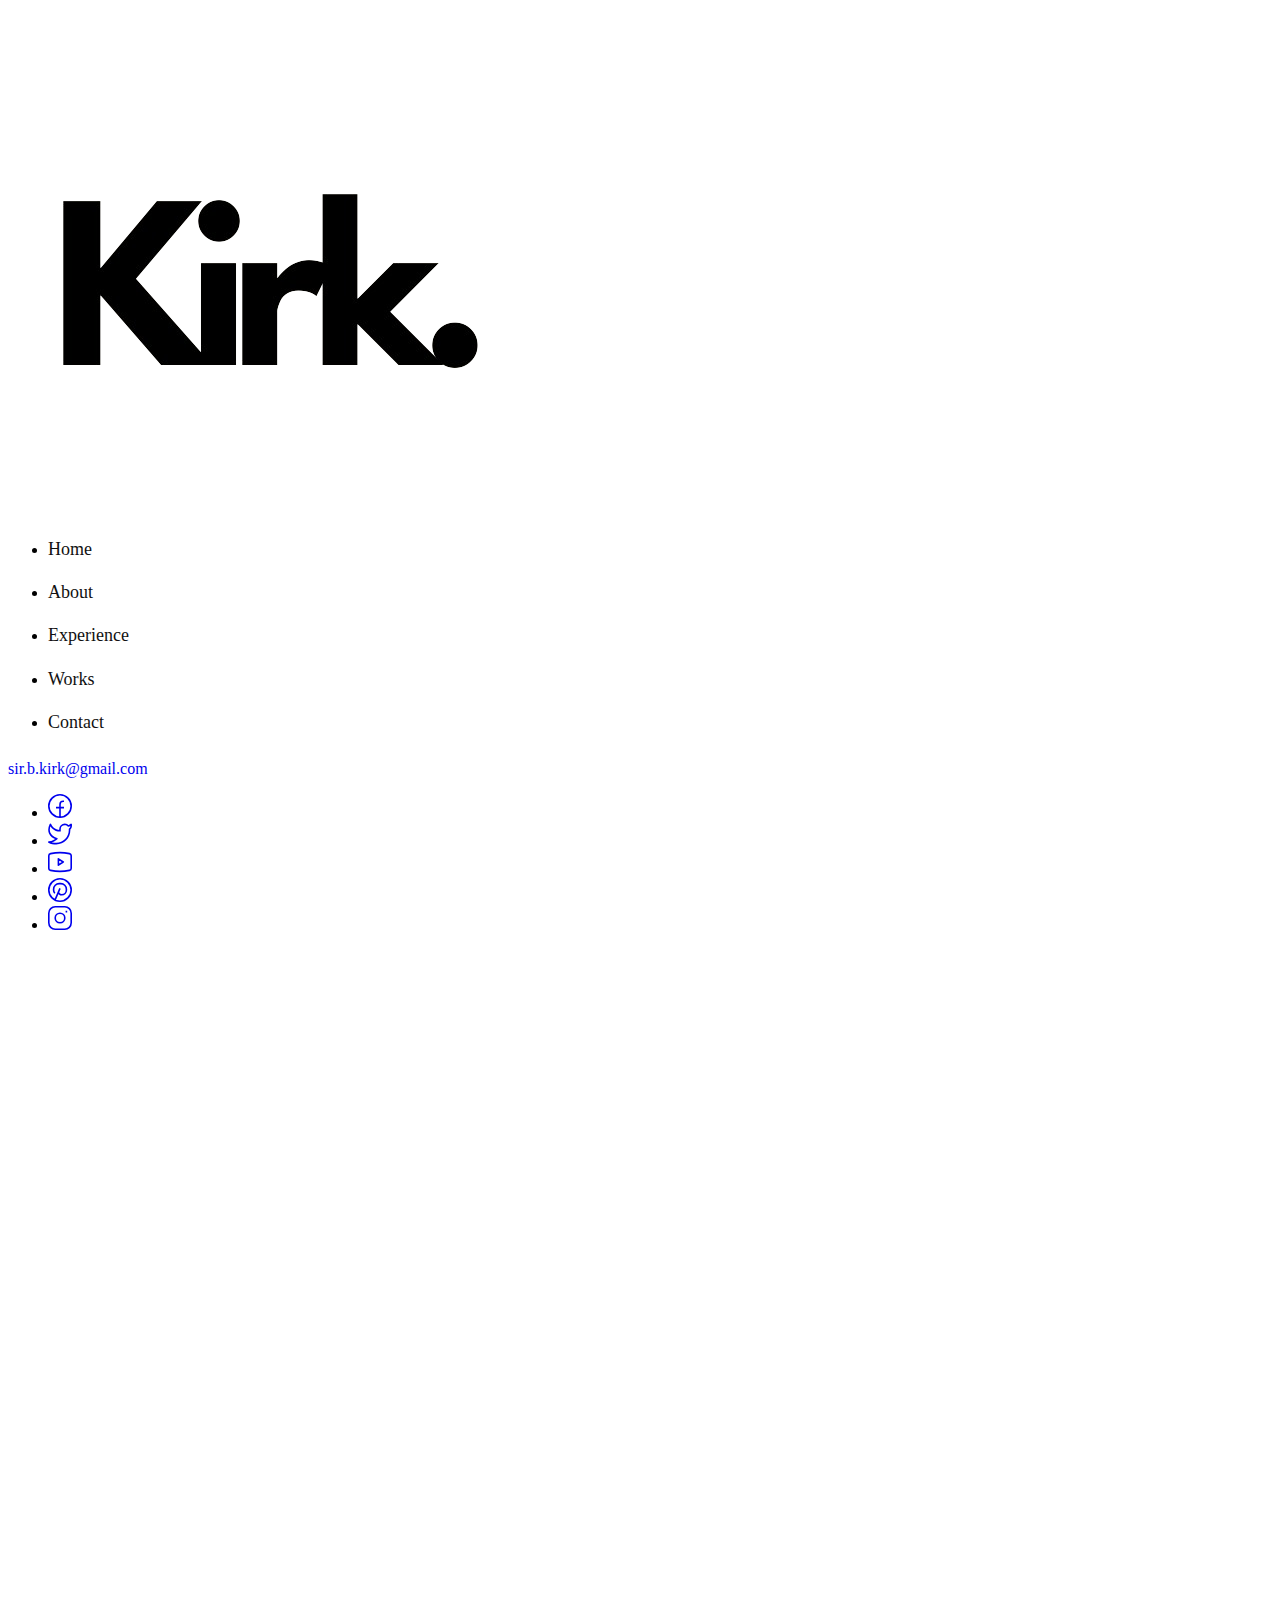
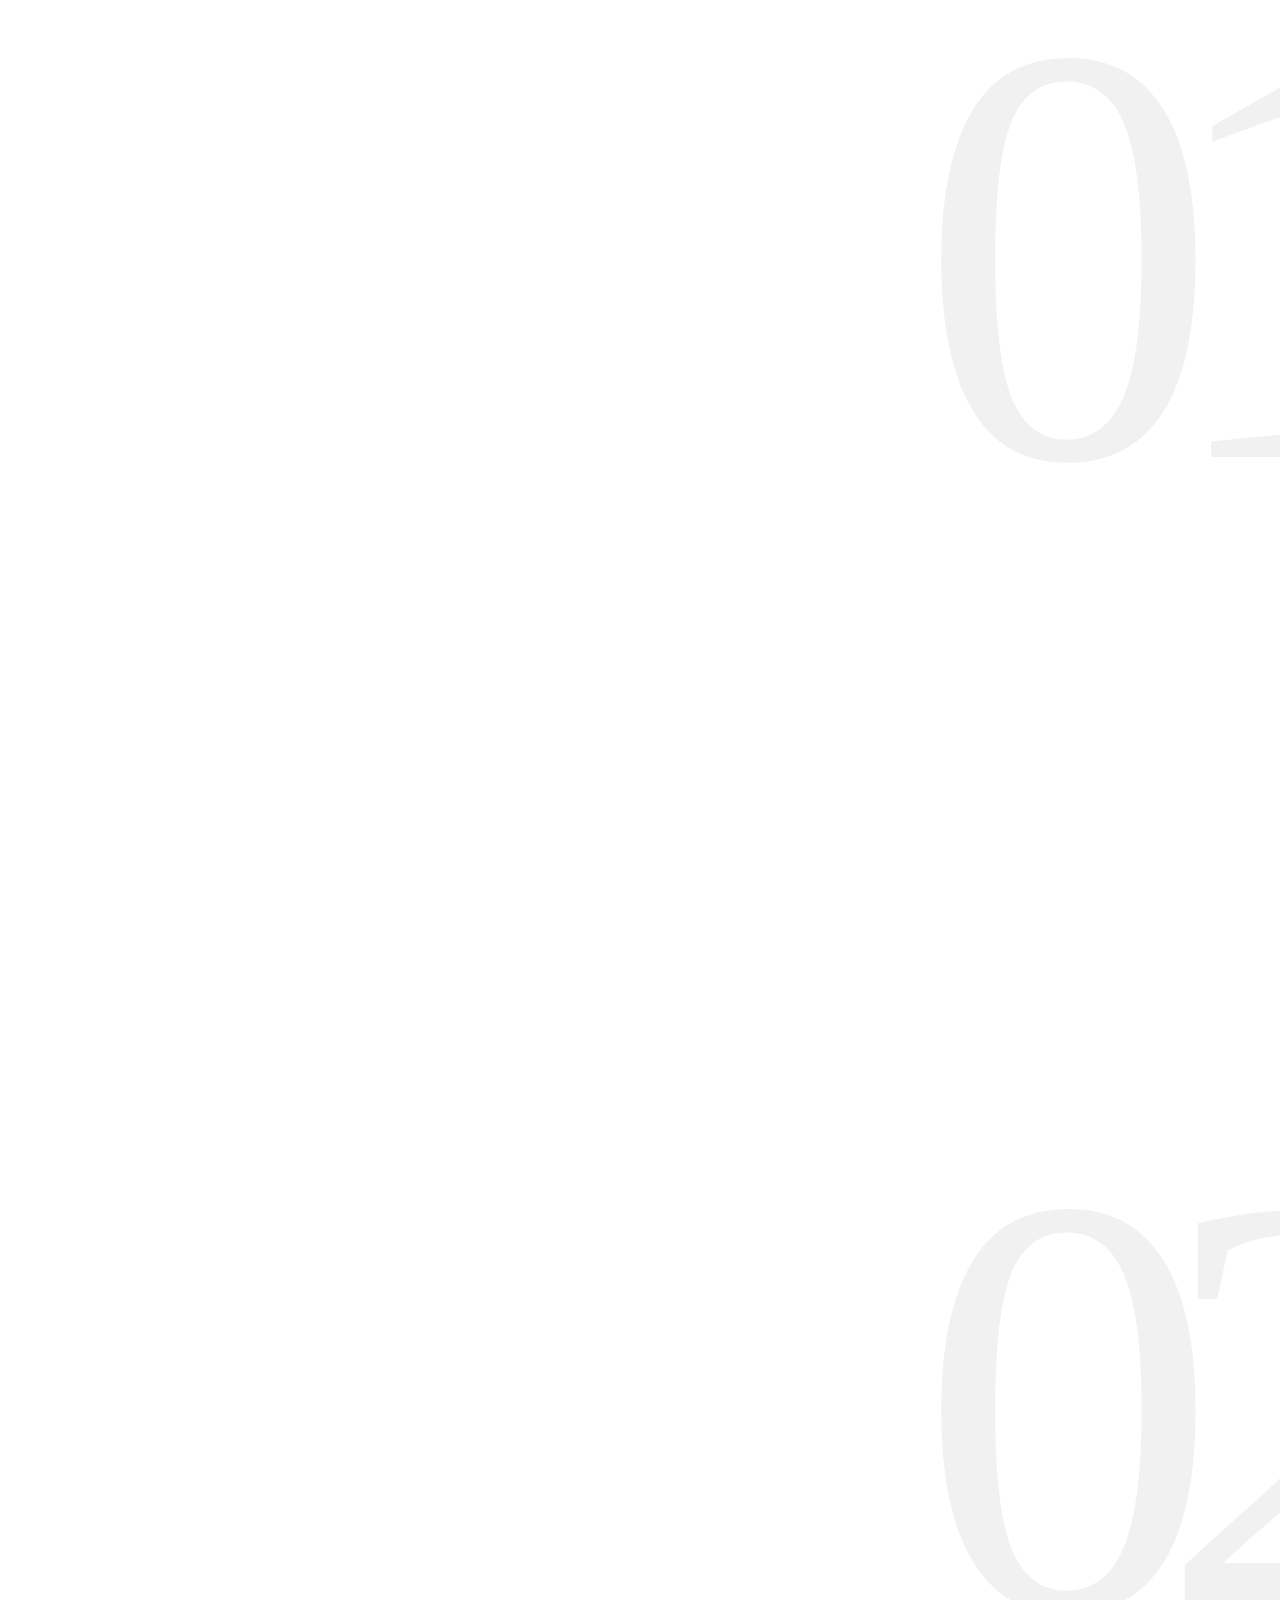
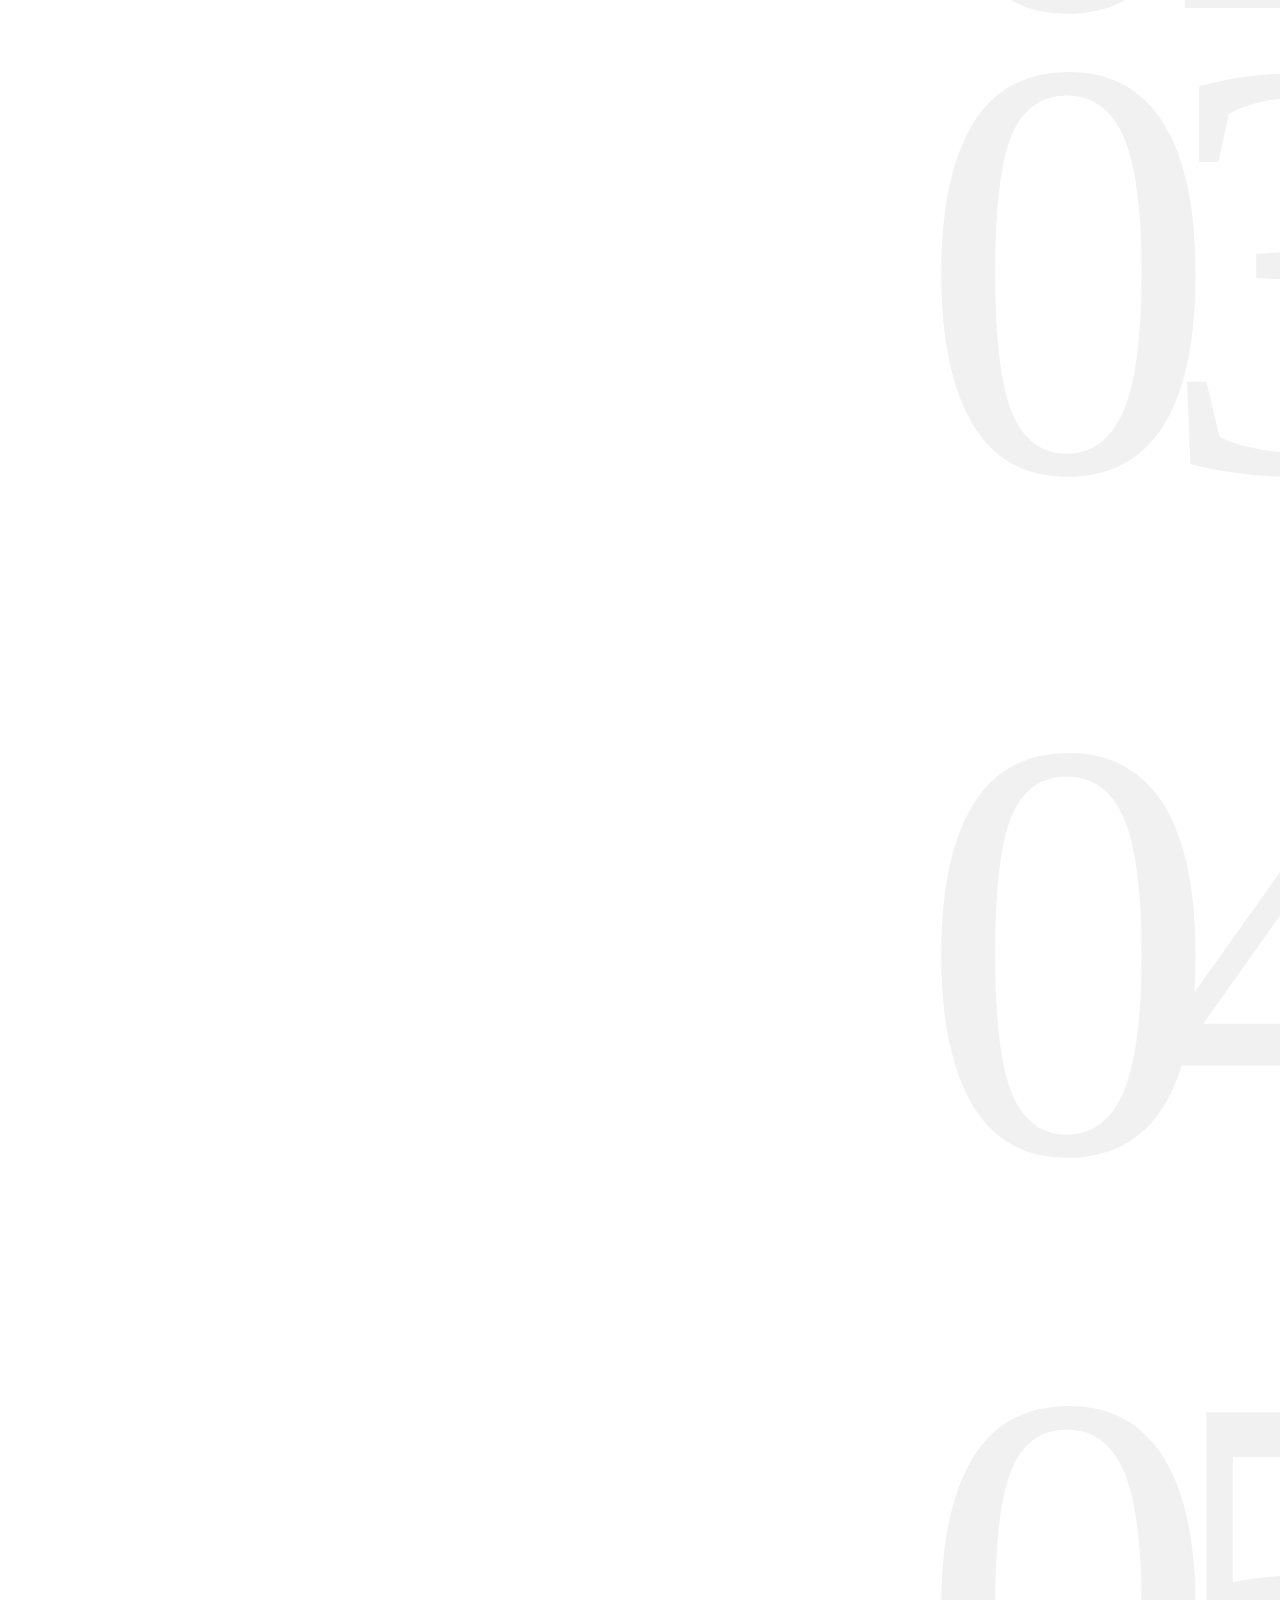
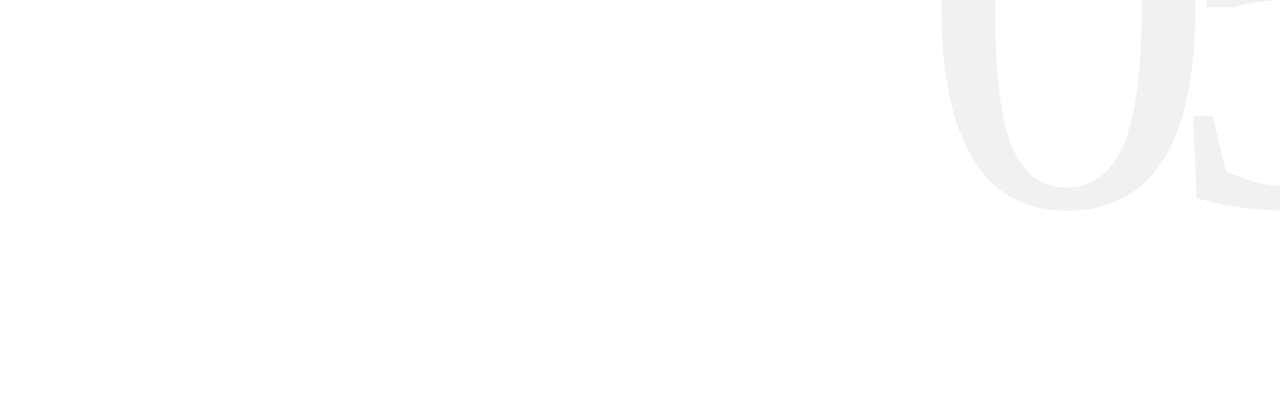
<file: Home.html>
<!DOCTYPE html>
<html lang="en">

<head>
    <title>Kirk Boadi Creative Portfolio</title>
    <meta charset="utf-8">
    <meta http-equiv="X-UA-Compatible" content="IE=edge">
    <meta name="viewport" content="width=device-width, initial-scale=1.0">
    <meta name="format-detection" content="telephone=no">
    <meta name="apple-mobile-web-app-capable" content="yes">
    <meta name="author" content="">
    <meta name="keywords" content="">
    <meta name="description" content="">
    <link rel="stylesheet" type="text/css" href="css/vendor.css">
    <link href="https://cdn.jsdelivr.net/npm/bootstrap@5.3.1/dist/css/bootstrap.min.css" rel="stylesheet" integrity="sha384-4bw+/aepP/YC94hEpVNVgiZdgIC5+VKNBQNGCHeKRQN+PtmoHDEXuppvnDJzQIu9" crossorigin="anonymous">
    <link rel="stylesheet" type="text/css" href="style.css">
    <link rel="icon" href="images/letter-k-logo.ico">

    <link rel="preconnect" href="https://fonts.googleapis.com">
    <link rel="preconnect" href="https://fonts.gstatic.com" crossorigin>
    <link href="https://fonts.googleapis.com/css2?family=Roboto:wght@100;300;400;700;900&display=swap" rel="stylesheet">
</head>

<body class="bg-body homepage post-template" data-bs-spy="scroll" data-bs-target="#header-nav" tabindex="0">
    <svg xmlns="http://www.w3.org/2000/svg" style="display: none;">
    <defs>
      <symbol xmlns="http://www.w3.org/2000/svg" id="instagram" viewBox="0 0 15 15">
        <path fill="none" stroke="currentColor"
          d="M11 3.5h1M4.5.5h6a4 4 0 0 1 4 4v6a4 4 0 0 1-4 4h-6a4 4 0 0 1-4-4v-6a4 4 0 0 1 4-4Zm3 10a3 3 0 1 1 0-6a3 3 0 0 1 0 6Z" />
      </symbol>
      <symbol xmlns="http://www.w3.org/2000/svg" id="facebook" viewBox="0 0 15 15">
        <path fill="none" stroke="currentColor"
          d="M7.5 14.5a7 7 0 1 1 0-14a7 7 0 0 1 0 14Zm0 0v-8a2 2 0 0 1 2-2h.5m-5 4h5" />
      </symbol>
      <symbol xmlns="http://www.w3.org/2000/svg" id="twitter" viewBox="0 0 15 15">
        <path fill="currentColor"
          d="m14.478 1.5l.5-.033a.5.5 0 0 0-.871-.301l.371.334Zm-.498 2.959a.5.5 0 1 0-1 0h1Zm-6.49.082h-.5h.5Zm0 .959h.5h-.5Zm-6.99 7V12a.5.5 0 0 0-.278.916L.5 12.5Zm.998-11l.469-.175a.5.5 0 0 0-.916-.048l.447.223Zm3.994 9l.354.353a.5.5 0 0 0-.195-.827l-.159.474Zm7.224-8.027l-.37.336l.18.199l.265-.04l-.075-.495Zm1.264-.94c.051.778.003 1.25-.123 1.606c-.122.345-.336.629-.723 1l.692.722c.438-.42.776-.832.974-1.388c.193-.546.232-1.178.177-2.006l-.998.066Zm0 3.654V4.46h-1v.728h1Zm-6.99-.646V5.5h1v-.959h-1Zm0 .959V6h1v-.5h-1ZM10.525 1a3.539 3.539 0 0 0-3.537 3.541h1A2.539 2.539 0 0 1 10.526 2V1Zm2.454 4.187C12.98 9.503 9.487 13 5.18 13v1c4.86 0 8.8-3.946 8.8-8.813h-1ZM1.03 1.675C1.574 3.127 3.614 6 7.49 6V5C4.174 5 2.421 2.54 1.966 1.325l-.937.35Zm.021-.398C.004 3.373-.157 5.407.604 7.139c.759 1.727 2.392 3.055 4.73 3.835l.317-.948c-2.155-.72-3.518-1.892-4.132-3.29c-.612-1.393-.523-3.11.427-5.013l-.895-.446Zm4.087 8.87C4.536 10.75 2.726 12 .5 12v1c2.566 0 4.617-1.416 5.346-2.147l-.708-.706Zm7.949-8.009A3.445 3.445 0 0 0 10.526 1v1c.721 0 1.37.311 1.82.809l.74-.671Zm-.296.83a3.513 3.513 0 0 0 2.06-1.134l-.744-.668a2.514 2.514 0 0 1-1.466.813l.15.989ZM.222 12.916C1.863 14.01 3.583 14 5.18 14v-1c-1.63 0-3.048-.011-4.402-.916l-.556.832Z" />
      </symbol>
      <symbol xmlns="http://www.w3.org/2000/svg" id="pinterest" viewBox="0 0 15 15">
        <path fill="none" stroke="currentColor"
          d="m4.5 13.5l3-7m-3.236 3a2.989 2.989 0 0 1-.764-2V7A3.5 3.5 0 0 1 7 3.5h1A3.5 3.5 0 0 1 11.5 7v.5a3 3 0 0 1-3 3a2.081 2.081 0 0 1-1.974-1.423L6.5 9m1 5.5a7 7 0 1 1 0-14a7 7 0 0 1 0 14Z" />
      </symbol>
      <symbol xmlns="http://www.w3.org/2000/svg" id="youtube" viewBox="0 0 15 15">
        <path fill="currentColor"
          d="m1.61 12.738l-.104.489l.105-.489Zm11.78 0l.104.489l-.105-.489Zm0-10.476l.104-.489l-.105.489Zm-11.78 0l.106.489l-.105-.489ZM6.5 5.5l.277-.416A.5.5 0 0 0 6 5.5h.5Zm0 4H6a.5.5 0 0 0 .777.416L6.5 9.5Zm3-2l.277.416a.5.5 0 0 0 0-.832L9.5 7.5ZM0 3.636v7.728h1V3.636H0Zm15 7.728V3.636h-1v7.728h1ZM1.506 13.227c3.951.847 8.037.847 11.988 0l-.21-.978a27.605 27.605 0 0 1-11.568 0l-.21.978ZM13.494 1.773a28.606 28.606 0 0 0-11.988 0l.21.978a27.607 27.607 0 0 1 11.568 0l.21-.978ZM15 3.636c0-.898-.628-1.675-1.506-1.863l-.21.978c.418.09.716.458.716.885h1Zm-1 7.728a.905.905 0 0 1-.716.885l.21.978A1.905 1.905 0 0 0 15 11.364h-1Zm-14 0c0 .898.628 1.675 1.506 1.863l.21-.978A.905.905 0 0 1 1 11.364H0Zm1-7.728c0-.427.298-.796.716-.885l-.21-.978A1.905 1.905 0 0 0 0 3.636h1ZM6 5.5v4h1v-4H6Zm.777 4.416l3-2l-.554-.832l-3 2l.554.832Zm3-2.832l-3-2l-.554.832l3 2l.554-.832Z" />
      </symbol>
      <symbol xmlns="http://www.w3.org/2000/svg" id="dribble" viewBox="0 0 15 15">
        <path fill="none" stroke="currentColor" stroke-linecap="round" stroke-linejoin="round"
          d="M4.839 1.024c3.346 4.041 5.096 7.922 5.704 12.782M.533 6.82c5.985-.138 9.402-1.083 11.97-4.216M2.7 12.594c3.221-4.902 7.171-5.65 11.755-4.293M14.5 7.5a7 7 0 1 0-14 0a7 7 0 0 0 14 0Z" />
      </symbol>
      <symbol xmlns="http://www.w3.org/2000/svg" id="calendar" viewBox="0 0 24 24">
        <g fill="none" stroke="currentColor" stroke-linecap="round" stroke-linejoin="round" stroke-width="2">
          <rect width="20" height="18" x="2" y="4" rx="4" />
          <path d="M8 2v4m8-4v4M2 10h20" />
        </g>
      </symbol>
      <symbol xmlns="http://www.w3.org/2000/svg" id="shopping-bag" viewBox="0 0 24 24">
        <g fill="none" stroke="currentColor" stroke-linecap="round" stroke-linejoin="round" stroke-width="2">
          <path
            d="M3.977 9.84A2 2 0 0 1 5.971 8h12.058a2 2 0 0 1 1.994 1.84l.803 10A2 2 0 0 1 18.833 22H5.167a2 2 0 0 1-1.993-2.16l.803-10Z" />
          <path d="M16 11V6a4 4 0 0 0-4-4v0a4 4 0 0 0-4 4v5" />
        </g>
      </symbol>
      <symbol xmlns="http://www.w3.org/2000/svg" id="gift" viewBox="0 0 24 24">
        <g fill="none" stroke="currentColor" stroke-linecap="round" stroke-linejoin="round" stroke-width="2">
          <rect width="18" height="14" x="3" y="8" rx="2" />
          <path d="M12 5a3 3 0 1 0-3 3m6 0a3 3 0 1 0-3-3m0 0v17m9-7H3" />
        </g>
      </symbol>
      <symbol xmlns="http://www.w3.org/2000/svg" id="arrow-cycle" viewBox="0 0 24 24">
        <g fill="none" stroke="currentColor" stroke-linecap="round" stroke-linejoin="round" stroke-width="2">
          <path
            d="M22 12c0 6-4.39 10-9.806 10C7.792 22 4.24 19.665 3 16m-1-4C2 6 6.39 2 11.806 2C16.209 2 19.76 4.335 21 8" />
          <path d="m7 17l-4-1l-1 4M17 7l4 1l1-4" />
        </g>
      </symbol>
      <symbol xmlns="http://www.w3.org/2000/svg" id="link" viewBox="0 0 24 24">
        <path fill="currentColor"
          d="M12 19a1 1 0 1 0-1-1a1 1 0 0 0 1 1Zm5 0a1 1 0 1 0-1-1a1 1 0 0 0 1 1Zm0-4a1 1 0 1 0-1-1a1 1 0 0 0 1 1Zm-5 0a1 1 0 1 0-1-1a1 1 0 0 0 1 1Zm7-12h-1V2a1 1 0 0 0-2 0v1H8V2a1 1 0 0 0-2 0v1H5a3 3 0 0 0-3 3v14a3 3 0 0 0 3 3h14a3 3 0 0 0 3-3V6a3 3 0 0 0-3-3Zm1 17a1 1 0 0 1-1 1H5a1 1 0 0 1-1-1v-9h16Zm0-11H4V6a1 1 0 0 1 1-1h1v1a1 1 0 0 0 2 0V5h8v1a1 1 0 0 0 2 0V5h1a1 1 0 0 1 1 1ZM7 15a1 1 0 1 0-1-1a1 1 0 0 0 1 1Zm0 4a1 1 0 1 0-1-1a1 1 0 0 0 1 1Z" />
      </symbol>
      <symbol xmlns="http://www.w3.org/2000/svg" id="arrow-left" viewBox="0 0 24 24">
        <path fill="currentColor"
          d="M17 11H9.41l3.3-3.29a1 1 0 1 0-1.42-1.42l-5 5a1 1 0 0 0-.21.33a1 1 0 0 0 0 .76a1 1 0 0 0 .21.33l5 5a1 1 0 0 0 1.42 0a1 1 0 0 0 0-1.42L9.41 13H17a1 1 0 0 0 0-2Z" />
      </symbol>
      <symbol xmlns="http://www.w3.org/2000/svg" id="arrow-right" viewBox="0 0 24 24">
        <path fill="currentColor"
          d="M17.92 11.62a1 1 0 0 0-.21-.33l-5-5a1 1 0 0 0-1.42 1.42l3.3 3.29H7a1 1 0 0 0 0 2h7.59l-3.3 3.29a1 1 0 0 0 0 1.42a1 1 0 0 0 1.42 0l5-5a1 1 0 0 0 .21-.33a1 1 0 0 0 0-.76Z" />
      </symbol>
      <symbol xmlns="http://www.w3.org/2000/svg" id="play" viewBox="0 0 24 24">
        <g fill="none" fill-rule="evenodd">
          <path
            d="M24 0v24H0V0h24ZM12.593 23.258l-.011.002l-.071.035l-.02.004l-.014-.004l-.071-.035c-.01-.004-.019-.001-.024.005l-.004.01l-.017.428l.005.02l.01.013l.104.074l.015.004l.012-.004l.104-.074l.012-.016l.004-.017l-.017-.427c-.002-.01-.009-.017-.017-.018Zm.265-.113l-.013.002l-.185.093l-.01.01l-.003.011l.018.43l.005.012l.008.007l.201.093c.012.004.023 0 .029-.008l.004-.014l-.034-.614c-.003-.012-.01-.02-.02-.022Zm-.715.002a.023.023 0 0 0-.027.006l-.006.014l-.034.614c0 .012.007.02.017.024l.015-.002l.201-.093l.01-.008l.004-.011l.017-.43l-.003-.012l-.01-.01l-.184-.092Z" />
          <path fill="currentColor"
            d="M5.669 4.76a1.469 1.469 0 0 1 2.04-1.177c1.062.454 3.442 1.533 6.462 3.276c3.021 1.744 5.146 3.267 6.069 3.958c.788.591.79 1.763.001 2.356c-.914.687-3.013 2.19-6.07 3.956c-3.06 1.766-5.412 2.832-6.464 3.28c-.906.387-1.92-.2-2.038-1.177c-.138-1.142-.396-3.735-.396-7.237c0-3.5.257-6.092.396-7.235Z" />
        </g>
      </symbol>
      <symbol xmlns="http://www.w3.org/2000/svg" id="category" viewBox="0 0 24 24">
        <path fill="currentColor"
          d="M19 5.5h-6.28l-.32-1a3 3 0 0 0-2.84-2H5a3 3 0 0 0-3 3v13a3 3 0 0 0 3 3h14a3 3 0 0 0 3-3v-10a3 3 0 0 0-3-3Zm1 13a1 1 0 0 1-1 1H5a1 1 0 0 1-1-1v-13a1 1 0 0 1 1-1h4.56a1 1 0 0 1 .95.68l.54 1.64a1 1 0 0 0 .95.68h7a1 1 0 0 1 1 1Z" />
      </symbol>
      <symbol xmlns="http://www.w3.org/2000/svg" id="calendar" viewBox="0 0 24 24">
        <path fill="currentColor"
          d="M19 4h-2V3a1 1 0 0 0-2 0v1H9V3a1 1 0 0 0-2 0v1H5a3 3 0 0 0-3 3v12a3 3 0 0 0 3 3h14a3 3 0 0 0 3-3V7a3 3 0 0 0-3-3Zm1 15a1 1 0 0 1-1 1H5a1 1 0 0 1-1-1v-7h16Zm0-9H4V7a1 1 0 0 1 1-1h2v1a1 1 0 0 0 2 0V6h6v1a1 1 0 0 0 2 0V6h2a1 1 0 0 1 1 1Z" />
      </symbol>
      <symbol xmlns="http://www.w3.org/2000/svg" id="heart" viewBox="0 0 24 24">
        <path fill="currentColor"
          d="M20.16 4.61A6.27 6.27 0 0 0 12 4a6.27 6.27 0 0 0-8.16 9.48l7.45 7.45a1 1 0 0 0 1.42 0l7.45-7.45a6.27 6.27 0 0 0 0-8.87Zm-1.41 7.46L12 18.81l-6.75-6.74a4.28 4.28 0 0 1 3-7.3a4.25 4.25 0 0 1 3 1.25a1 1 0 0 0 1.42 0a4.27 4.27 0 0 1 6 6.05Z" />
      </symbol>
      <symbol xmlns="http://www.w3.org/2000/svg" id="plus" viewBox="0 0 24 24">
        <path fill="currentColor"
          d="M19 11h-6V5a1 1 0 0 0-2 0v6H5a1 1 0 0 0 0 2h6v6a1 1 0 0 0 2 0v-6h6a1 1 0 0 0 0-2Z" />
      </symbol>
      <symbol xmlns="http://www.w3.org/2000/svg" id="minus" viewBox="0 0 24 24">
        <path fill="currentColor" d="M19 11H5a1 1 0 0 0 0 2h14a1 1 0 0 0 0-2Z" />
      </symbol>
      <symbol xmlns="http://www.w3.org/2000/svg" id="cart" viewBox="0 0 24 24">
        <path fill="currentColor"
          d="M8.5 19a1.5 1.5 0 1 0 1.5 1.5A1.5 1.5 0 0 0 8.5 19ZM19 16H7a1 1 0 0 1 0-2h8.491a3.013 3.013 0 0 0 2.885-2.176l1.585-5.55A1 1 0 0 0 19 5H6.74a3.007 3.007 0 0 0-2.82-2H3a1 1 0 0 0 0 2h.921a1.005 1.005 0 0 1 .962.725l.155.545v.005l1.641 5.742A3 3 0 0 0 7 18h12a1 1 0 0 0 0-2Zm-1.326-9l-1.22 4.274a1.005 1.005 0 0 1-.963.726H8.754l-.255-.892L7.326 7ZM16.5 19a1.5 1.5 0 1 0 1.5 1.5a1.5 1.5 0 0 0-1.5-1.5Z" />
      </symbol>
      <symbol xmlns="http://www.w3.org/2000/svg" id="check" viewBox="0 0 24 24">
        <path fill="currentColor"
          d="M18.71 7.21a1 1 0 0 0-1.42 0l-7.45 7.46l-3.13-3.14A1 1 0 1 0 5.29 13l3.84 3.84a1 1 0 0 0 1.42 0l8.16-8.16a1 1 0 0 0 0-1.47Z" />
      </symbol>
      <symbol xmlns="http://www.w3.org/2000/svg" id="trash" viewBox="0 0 24 24">
        <path fill="currentColor"
          d="M10 18a1 1 0 0 0 1-1v-6a1 1 0 0 0-2 0v6a1 1 0 0 0 1 1ZM20 6h-4V5a3 3 0 0 0-3-3h-2a3 3 0 0 0-3 3v1H4a1 1 0 0 0 0 2h1v11a3 3 0 0 0 3 3h8a3 3 0 0 0 3-3V8h1a1 1 0 0 0 0-2ZM10 5a1 1 0 0 1 1-1h2a1 1 0 0 1 1 1v1h-4Zm7 14a1 1 0 0 1-1 1H8a1 1 0 0 1-1-1V8h10Zm-3-1a1 1 0 0 0 1-1v-6a1 1 0 0 0-2 0v6a1 1 0 0 0 1 1Z" />
      </symbol>
      <symbol xmlns="http://www.w3.org/2000/svg" id="star-outline" viewBox="0 0 15 15">
        <path fill="none" stroke="currentColor" stroke-linecap="round" stroke-linejoin="round"
          d="M7.5 9.804L5.337 11l.413-2.533L4 6.674l2.418-.37L7.5 4l1.082 2.304l2.418.37l-1.75 1.793L9.663 11L7.5 9.804Z" />
      </symbol>
      <symbol xmlns="http://www.w3.org/2000/svg" id="star-solid" viewBox="0 0 15 15">
        <path fill="currentColor"
          d="M7.953 3.788a.5.5 0 0 0-.906 0L6.08 5.85l-2.154.33a.5.5 0 0 0-.283.843l1.574 1.613l-.373 2.284a.5.5 0 0 0 .736.518l1.92-1.063l1.921 1.063a.5.5 0 0 0 .736-.519l-.373-2.283l1.574-1.613a.5.5 0 0 0-.283-.844L8.921 5.85l-.968-2.062Z" />
      </symbol>
      <symbol xmlns="http://www.w3.org/2000/svg" id="search" viewBox="0 0 24 24">
        <path fill="currentColor"
          d="M21.71 20.29L18 16.61A9 9 0 1 0 16.61 18l3.68 3.68a1 1 0 0 0 1.42 0a1 1 0 0 0 0-1.39ZM11 18a7 7 0 1 1 7-7a7 7 0 0 1-7 7Z" />
      </symbol>
      <symbol xmlns="http://www.w3.org/2000/svg" id="user" viewBox="0 0 24 24">
        <path fill="currentColor"
          d="M15.71 12.71a6 6 0 1 0-7.42 0a10 10 0 0 0-6.22 8.18a1 1 0 0 0 2 .22a8 8 0 0 1 15.9 0a1 1 0 0 0 1 .89h.11a1 1 0 0 0 .88-1.1a10 10 0 0 0-6.25-8.19ZM12 12a4 4 0 1 1 4-4a4 4 0 0 1-4 4Z" />
      </symbol>
      <symbol xmlns="http://www.w3.org/2000/svg" id="close" viewBox="0 0 15 15">
        <path fill="currentColor"
          d="M7.953 3.788a.5.5 0 0 0-.906 0L6.08 5.85l-2.154.33a.5.5 0 0 0-.283.843l1.574 1.613l-.373 2.284a.5.5 0 0 0 .736.518l1.92-1.063l1.921 1.063a.5.5 0 0 0 .736-.519l-.373-2.283l1.574-1.613a.5.5 0 0 0-.283-.844L8.921 5.85l-.968-2.062Z" />
      </symbol>
      <symbol xmlns="http://www.w3.org/2000/svg" id="quote" viewBox="0 0 448 512">
        <path fill="currentColor"
          d="M0 216C0 149.7 53.7 96 120 96h8c17.7 0 32 14.3 32 32s-14.3 32-32 32h-8c-30.9 0-56 25.1-56 56v8h64c35.3 0 64 28.7 64 64v64c0 35.3-28.7 64-64 64H64c-35.3 0-64-28.7-64-64V216zm256 0c0-66.3 53.7-120 120-120h8c17.7 0 32 14.3 32 32s-14.3 32-32 32h-8c-30.9 0-56 25.1-56 56v8h64c35.3 0 64 28.7 64 64v64c0 35.3-28.7 64-64 64h-64c-35.3 0-64-28.7-64-64V216z" />
      </symbol>
      <symbol xmlns="http://www.w3.org/2000/svg" id="folder" viewBox="0 0 18 18" fill="none">
        <path
          d="M14.0946 4.04689H9.56953L9.33895 3.3259C9.18947 2.90285 8.9122 2.53678 8.54555 2.27842C8.1789 2.02006 7.74102 1.8822 7.29258 1.88393H4.00687C3.43356 1.88393 2.88374 2.11181 2.47835 2.51744C2.07296 2.92308 1.84521 3.47324 1.84521 4.04689V13.4197C1.84521 13.9934 2.07296 14.5435 2.47835 14.9492C2.88374 15.3548 3.43356 15.5827 4.00687 15.5827H14.0946C14.6679 15.5827 15.2177 15.3548 15.6231 14.9492C16.0285 14.5435 16.2562 13.9934 16.2562 13.4197V6.20985C16.2562 5.6362 16.0285 5.08604 15.6231 4.68041C15.2177 4.27477 14.6679 4.04689 14.0946 4.04689ZM14.8151 13.4197C14.8151 13.6109 14.7392 13.7943 14.6041 13.9295C14.469 14.0648 14.2857 14.1407 14.0946 14.1407H4.00687C3.81577 14.1407 3.63249 14.0648 3.49736 13.9295C3.36223 13.7943 3.28632 13.6109 3.28632 13.4197V4.04689C3.28632 3.85567 3.36223 3.67229 3.49736 3.53707C3.63249 3.40186 3.81577 3.3259 4.00687 3.3259H7.29258C7.44364 3.32551 7.591 3.37264 7.71384 3.46061C7.83667 3.54859 7.92877 3.67297 7.97711 3.81617L8.3662 4.99859C8.41454 5.1418 8.50664 5.26618 8.62947 5.35415C8.75231 5.44213 8.89967 5.48925 9.05073 5.48886H14.0946C14.2857 5.48886 14.469 5.56483 14.6041 5.70004C14.7392 5.83525 14.8151 6.01863 14.8151 6.20985V13.4197Z"
          fill="black" />
      </symbol>
      <symbol xmlns="http://www.w3.org/2000/svg" id="clock" viewBox="0 0 18 18" fill="none">
        <path
          d="M11.0931 9.19042L9.58134 8.3173V5.12838C9.58134 4.93716 9.50543 4.75377 9.3703 4.61856C9.23517 4.48335 9.05189 4.40739 8.86079 4.40739C8.66969 4.40739 8.48641 4.48335 8.35128 4.61856C8.21615 4.75377 8.14024 4.93716 8.14024 5.12838V8.73331C8.14024 8.85987 8.17354 8.9842 8.23678 9.0938C8.30002 9.2034 8.39098 9.29441 8.50051 9.35769L10.3725 10.4392C10.4545 10.4873 10.5452 10.5186 10.6393 10.5315C10.7335 10.5444 10.8292 10.5385 10.9211 10.5142C11.013 10.4899 11.0991 10.4477 11.1746 10.3899C11.2501 10.3322 11.3134 10.26 11.3609 10.1777C11.4084 10.0953 11.4392 10.0044 11.4515 9.91012C11.4637 9.81583 11.4572 9.72004 11.4323 9.62828C11.4074 9.53652 11.3646 9.45059 11.3064 9.37544C11.2482 9.3003 11.1757 9.23741 11.0931 9.19042ZM8.86079 1.52344C7.43567 1.52344 6.04256 1.94629 4.85762 2.73852C3.67268 3.53075 2.74913 4.65678 2.20376 5.97421C1.6584 7.29165 1.5157 8.74131 1.79373 10.1399C2.07175 11.5385 2.75801 12.8231 3.76572 13.8315C4.77343 14.8398 6.05733 15.5265 7.45506 15.8047C8.8528 16.0828 10.3016 15.9401 11.6182 15.3944C12.9349 14.8487 14.0602 13.9246 14.852 12.7389C15.6437 11.5532 16.0663 10.1593 16.0663 8.73331C16.0642 6.82178 15.3044 4.98914 13.9535 3.63748C12.6027 2.28582 10.7712 1.52554 8.86079 1.52344ZM8.86079 14.5012C7.7207 14.5012 6.60621 14.1629 5.65826 13.5291C4.7103 12.8954 3.97146 11.9945 3.53517 10.9406C3.09887 9.88665 2.98472 8.72691 3.20714 7.60805C3.42956 6.48919 3.97857 5.46145 4.78474 4.65479C5.5909 3.84814 6.61802 3.2988 7.73621 3.07624C8.8544 2.85369 10.0134 2.96791 11.0667 3.40447C12.12 3.84103 13.0203 4.58031 13.6537 5.52884C14.2871 6.47737 14.6252 7.59253 14.6252 8.73331C14.6233 10.2625 14.0154 11.7284 12.9347 12.8097C11.8541 13.891 10.389 14.4993 8.86079 14.5012Z"
          fill="black" />
      </symbol>
    </defs>
  </svg>

    <a class="menu-btn"><span></span></a>

    <div class="container-fluid overflow-hidden">

        <header id="header-nav" class="col-lg-2 position-fixed px-5 bg-white h-100">
            <div class="header-wrap d-flex flex-column justify-content-between h-100">
                <div class="navigation">
                    <div class="site-logo mt-5">
                        <a href="index.html">
              <img src="images/Kirk.png" alt="logo" class="img-fluid">
            </a>
                    </div>

                    <nav id="one-page-menu" class="vertical-menu my-5">
                        <ul class="menu-list list-unstyled">
                            <li><a href="#home" class="nav-link">Home</a></li>
                            <li><a href="#about" class="nav-link">About</a></li>
                            <li><a href="#experience" class="nav-link">Experience</a></li>
                            <li><a href="#portfolio" class="nav-link">Works</a></li>
                            <li><a href="#contact" class="nav-link">Contact</a></li>
                           
                        </ul>
                    </nav>
                </div>
                <div class="mt">
                    <div class="email-links">
                        <a href="mailto:contact@yoursite.com" class="py-3 my-3 border-bottom d-flex">sir.b.kirk@gmail.com</a>
                    </div>
                    <ul class="list-unstyled d-flex justify-content-start flex-wrap gap-3">
                        <li>
                            <a href="https://www.facebook.com/kirk.boadi/" target="_blank" class="text-dark">
                <svg width="24" height="24" viewBox="0 0 24 24">
                  <use xlink:href="#facebook"></use>
                </svg>
              </a>
                        </li>
                        <li>
                            <a href="https://twitter.com/BKirk572" target="_blank" class="text-dark">
                <svg width="24" height="24" viewBox="0 0 24 24">
                  <use xlink:href="#twitter"></use>
                </svg>
              </a>
                        </li>
                        <li>
                            <a href="https://www.youtube.com/@kirkboadi2933" target="_blank" class="text-dark">
                <svg width="24" height="24" viewBox="0 0 24 24">
                  <use xlink:href="#youtube"></use>
                </svg>
              </a>
                        </li>
                        <li>
                            <a href="https://www.pinterest.com/kirkboadi/" target="_blank" class="text-dark">
                <svg width="24" height="24" viewBox="0 0 24 24">
                  <use xlink:href="#pinterest"></use>
                </svg>
              </a>
                        </li>
                        <li>
                            <a href="https://www.instagram.com/boadikirk/" class="text-dark">
                <svg width="24" height="24" viewBox="0 0 24 24">
                  <use xlink:href="#instagram"></use>
                </svg>
              </a>
                        </li>
                    </ul>
                </div>
            </div>
        </header>

        <main class="col-lg-10 offset-lg-2">
            <div class="container">

                <!-- content wrapper -->
                <div class="justify-content-center px-1 mx-1 px-xl-5 mx-xl-5">

                    <section id="home" class="py-5 bg-text" data-text="01">
                        <div class="row">
                            <div class="col-lg-6">
                                <div class="banner-image text-center" data-aos="fade-right">
                                    <img src="images/3657664.jpg" alt="banner" class="img-fluid" class="img-fluid">
                                </div>
                            </div>
                            <div class="col-lg-6">
                                <div class="banner-content my-1 pt-1 my-lg-5 pt-lg-5" data-aos="fade-in">
                                    <span class="text-muted text-uppercase">Designer / Developer</span>
                                    <h1 class="banner-title display-xl lh-1 txt-fx slide-up">Kirk Boadi</h1>
                                </div>
                            </div>
                        </div>

                        <div class="row">
                            <div class="col-lg-3">
                                <div class="icon-box" data-aos="fade-up">
                                    <span>01</span>
                                    <h3 class="sub-heading">Web Designer</h3>
                                    <p>I have experience coding and developing interactive and responsive Website designs.</p>
                                </div>
                            </div>
                            <div class="col-lg-3">
                                <div class="icon-box" data-aos="fade-up" data-aos-delay="100">
                                    <span>02</span>
                                    <h3 class="sub-heading">Illustration</h3>
                                    <p>I can Create easy to read Illustrations.</p>
                                </div>
                            </div>
                            <div class="col-lg-3">
                                <div class="icon-box" data-aos="fade-up" data-aos-delay="200">
                                    <span>03</span>
                                    <h3 class="sub-heading">Graphic Design</h3>
                                    <p>I specialize in Graphic Design with Canva And Figma.</p>
                                </div>
                            </div>
                            <div class="col-lg-3">
                                <a href="#portfolio" class="btn btn-dark text-uppercase py-4 px-5" data-aos="fade-up" data-aos-delay="300">View All Work</a>
                            </div>
                        </div>
                    </section>

                    <section id="about" class="my-5 py-5 bg-text" data-text="02">
                        <div class="row d-flex flex-wrap" data-aos="fade-up">
                            <div class="col-lg-6 pb-5">
                                <span class="text-muted text-uppercase">INFO</span>
                                <h2 class="display-4 txt-fx slide-up">Education</h2>
                                <div class="data-info py-3" data-aos="fade-up">
                                    <span class="meta-date">2008- 2022</span>
                                    <h3 class="info-title">1st Place Awards in Engineering in Information Technology</h3>
                                    <p>Franphil International School</p>
                                </div>
                                <div class="data-info" data-aos="fade-up" data-aos-delay="100">
                                    <span class="meta-date">2008 - 2022</span>
                                    <h3 class="info-title">1st Place Awards in Applied Science </h3>
                                    <p>Franphil International School</p>
                                </div>
                            </div>
                            <div class="col-lg-6 pb-5">
                                <h2 class="display-4 txt-fx slide-up">Experiences</h2>
                                <div class="data-info py-3" data-aos="fade-up" data-aos-delay="200">
                                    <span class="meta-date">2007 - 2012</span>
                                    <h3 class="info-title">7 Group Academy : Design head</h3>
                                    <p>Design Head In The Seven Group Academy</p>
                                </div>
                                <div class="data-info" data-aos="fade-up" data-aos-delay="300">
                                    <span class="meta-date">2013 - present</span>
                                    <h3 class="info-title">Life International: Project Manager</h3>
                                    <p>Head Of Deparments In IT</p>
                                </div>
                            </div>
                        </div>
                        <div class="row d-flex flex-wrap" data-aos="fade-up">
                            <div class="col-lg-6 pb-5">
                                <h2 class="display-4 txt-fx slide-up">Interests</h2>
                                <div class="data-info py-3" data-aos="fade-up">
                                    <span class="meta-date">2007 - 2012</span>
                                    <h3 class="info-title">1st PLace Awards in Engineering in Information Technology</h3>
                                    <p>Franphil International School</p>
                                </div>
                                <div class="data-info" data-aos="fade-up" data-aos-delay="100">
                                    <span class="meta-date">2013 - present</span>
                                    <h3 class="info-title">7 Group Academy: Project Manager</h3>
                                    <p>Project Manager of the Seven Group Academy </p>
                                </div>
                            </div>
                            <div class="col-lg-6 pb-5">
                                <h2 class="display-4 txt-fx slide-up">References</h2>
                                <div class="data-info py-3" data-aos="fade-up" data-aos-delay="200">
                                    <span class="meta-date">1998 - 2004</span>
                                    <h3 class="info-title">Dr. Edward Anaka</h3>
                                    <p>Life is a succession of lessons which must be lived to be understood</p>
                                </div>
                                <div class="data-info" data-aos="fade-up" data-aos-delay="300">
                                    <span class="meta-date">2004 - 2006</span>
                                    <h3 class="info-title">Dr. Jacob Gyasi</h3>
                                    <p>Opportunities don't happen, you create them.</p>
                                </div>
                            </div>
                        </div>
                    </section>

                    <section id="experience" class="my-5 py-5 bg-text" data-text="03">
                        <div class="row justify-content-center mb-5">
                            <div class="col-lg-6" data-aos="fade-up">
                                <span class="text-muted text-uppercase">introduction</span>
                                <h2 class="display-1 txt-fx slide-up">Experienced Creative mind</h2>
                                <p>I have lessons and experience in the following</p>
                            </div>
                        </div>
                        <div class="row">
                            <div class="col-lg-6">
                                <div class="info-element py-4" data-aos="fade-up">
                                    <table class="table">
                                        <tbody>
                                            <tr>
                                                <th>Age</th>
                                                <td>18</td>
                                            </tr>
                                            <tr>
                                                <th>Residence</th>
                                                <td>Ghana</td>
                                            </tr>
                                            <tr>
                                                <th>Address</th>
                                                <td>A City, Mataheko, 32104</td>
                                            </tr>
                                            <tr>
                                                <th>E-mail</th>
                                                <td><a href="#">Sir.b.kirk@gmail.com</a></td>
                                            </tr>
                                            <tr class="no-border-bottom">
                                                <th>Phone</th>
                                                <td>+233 20 756 6813</td>
                                            </tr>
                                        </tbody>
                                    </table>
                                </div>
                            </div>
                            <div class="col-lg-6">
                                <div class="skill-chart py-4" data-aos="fade-up">
                                    <ul class="skill-chart-list list-unstyled">
                                        <li>
                                            <div class="chart-header d-flex justify-content-between">
                                                <span class="skill-title">HTML</span>
                                                <span class="percentage">90%</span>
                                            </div>
                                            <div class="chart-border">
                                                <div class="chart-percentage ninety-percent"></div>
                                            </div>
                                        </li>
                                        <li>
                                            <div class="chart-header d-flex justify-content-between">
                                                <span class="skill-title">CSS</span>
                                                <span class="percentage">85%</span>
                                            </div>
                                            <div class="chart-border">
                                                <div class="chart-percentage eighty-five-percent"></div>
                                            </div>
                                        </li>
                                        <li>
                                            <div class="chart-header d-flex justify-content-between">
                                                <span class="skill-title">Boostrap</span>
                                                <span class="percentage">80%</span>
                                            </div>
                                            <div class="chart-border">
                                                <div class="chart-percentage eighty-percent"></div>
                                            </div>
                                        </li>
                                        <li>
                                            <div class="chart-header d-flex justify-content-between">
                                                <span class="skill-title">Canva</span>
                                                <span class="percentage">85%</span>
                                            </div>
                                            <div class="chart-border">
                                                <div class="chart-percentage seventy-percent"></div>
                                            </div>
                                        </li>
                                      
                                    </ul>
                                </div>
                            </div>
                        </div>
                    </section>

                    <section id="portfolio" class="my-5 py-5 bg-text" data-text="04">
                        <div class="section-header my-5" data-aos="fade-up">
                            <div class="row justify-content-center g-5">
                                <div class="col-lg-4">
                                    <span class="text-muted text-uppercase">some of my recent works</span>
                                    <h2 class="display-1 txt-fx slide-up">Portfolio</h2>
                                </div>
                                <div class="col-lg-4" data-aos="fade-up">
                                    <p>Some Of my Recent Projects and Works at various Institutions</p>
                                    <a href="#" class="btn btn-dark px-5 py-4">View All</a>
                                </div>
                            </div>
                        </div>
                        <div class="swiper portfolio-Swiper portfolio-content py-4" data-aos="fade-up">
                            <div class="swiper-wrapper">
                                <div class="swiper-slide">
                                    <div class="image-holder">
                                        <a href="#" title="portfolio details"><img src="images/figma-website-templates-1250x738.jpg"
                        alt="portfolio" class="img-fluid"></a>
                                    </div>
                                </div>
                                <div class="swiper-slide">
                                    <div class="image-holder">
                                        <a href="#" title="portfolio details"><img src="images/borne-agency-portfolio-figma-template.jpg"
                        alt="portfolio" class="img-fluid"></a>
                                    </div>
                                </div>
                                <div class="swiper-slide">
                                    <div class="image-holder">
                                        <a href="#" title="portfolio details"><img src="images/ombe-coffee-shop-os-app-design-ui-template-figma.jpg"
                        alt="portfolio" class="img-fluid"></a>
                                    </div>
                                </div>
                            </div>
                            <div class="swiper-pagination mt-5"></div>
                        </div>
                    </section>

                    <section id="contact" class="my-5 py-5 bg-text" data-text="05">
                        <div class="container">
                            <div class="row justify-content-center mb-5">
                                <div class="col-lg-6" data-aos="fade-up">
                                    <span class="text-muted text-uppercase">Personal Info</span>
                                    <h2 class="display-1 txt-fx slide-up">Contact Me</h2>
                                    <p>Feel Free To Contact Me For More Information or Quesions</p>
                                </div>
                            </div>
                            <div class="row d-flex g-5">
                                <div class="col-lg-7" data-aos="fade-up">
                                    <h3>Frequently Asked Questions</h3>
                                    <div class="accordion" id="accordionExample2">
                                        <div class="accordion-item">
                                            <h2 class="accordion-header" id="headingOne">
                                                <button class="accordion-button" type="button" data-bs-toggle="collapse" data-bs-target="#accordion-collapse1" aria-expanded="true" aria-controls="accordion-collapse1">
                          What experience do you have in my industry?
                        </button>
                                            </h2>
                                            <div id="accordion-collapse1" class="accordion-collapse collapse show" aria-labelledby="headingOne" data-bs-parent="#accordionExample2">
                                                <div class="accordion-body">
                                                    My years of experience have prepared me well for this position. You mentioned that customer service is a big part of this job; I spent three years working in a high-volume call center, answering customer calls, and identifying solutions.
                                                </div>
                                            </div>
                                        </div>
                                        <div class="accordion-item">
                                            <h2 class="accordion-header" id="headingTwo">
                                                <button class="accordion-button collapsed" type="button" data-bs-toggle="collapse" data-bs-target="#accordion-collapse2" aria-expanded="false" aria-controls="accordion-collapse2">
                          How many clients do you typically work with at once?
                        </button>
                                            </h2>
                                            <div id="accordion-collapse2" class="accordion-collapse collapse" aria-labelledby="headingTwo" data-bs-parent="#accordionExample2">
                                                <div class="accordion-body">
                                                    As Many That Come My Way
                                                </div>
                                            </div>
                                        </div>
                                        <div class="accordion-item">
                                            <h2 class="accordion-header" id="headingThree">
                                                <button class="accordion-button collapsed" type="button" data-bs-toggle="collapse" data-bs-target="#accordion-collapse3" aria-expanded="false" aria-controls="accordion-collapse3">
                          Do you have the capacity to take on this project right now?
                        </button>
                                            </h2>
                                            <div id="accordion-collapse3" class="accordion-collapse collapse" aria-labelledby="headingThree" data-bs-parent="#accordionExample2">
                                                <div class="accordion-body">
                                                   Yes at any given time
                                                </div>
                                            </div>
                                        </div>
                                    </div>
                                </div>

                                <div class="col-lg-5">
                                    <div class="right-content" data-aos="fade-up">

                                        <div class="element-header align-right">
                                            <h3>Feel free to send me a message or any word of appreciation.</h3>
                                        </div>

                                        <div class="contact-form py-4">
                                            <form id="form" class="form-group">
                                                <div class="pb-2"><input type="text" name="name" placeholder="Your Full Name" class="form-control">
                                                </div>
                                                <div class="pb-2"><input type="text" name="address" placeholder="Your Email Address" class="form-control"></div>
                                                <div class="pb-2"><textarea placeholder="Your Message" rows="6" class="form-control"></textarea>
                                                </div>
                                                <button type="submit" name="submit" class="btn btn-dark w-100 btn-rounded">Submit</button>
                                            </form>
                                        </div>
                                    </div>
                                </div>

                            </div>
                        </div>
                    </section>

                </div>
                <!-- / content wrapper -->

            </div>
        </main>

    </div>

    <script src="js/jquery-1.11.0.min.js"></script>
    <script src="https://cdn.jsdelivr.net/npm/bootstrap@5.3.1/dist/js/bootstrap.bundle.min.js" integrity="sha384-HwwvtgBNo3bZJJLYd8oVXjrBZt8cqVSpeBNS5n7C8IVInixGAoxmnlMuBnhbgrkm" crossorigin="anonymous"></script>
    <script src="js/plugins.js"></script>
    <script src="js/script.js"></script>
</body>

</html>
</file>
<file: style.css>
:root,
[data-bs-theme=light] {
    --heading-font: "Roboto", Verdana, serif;
    --heading-font-weight: 700;
    --heading-color: var(--bs-dark);
    --heading-line-height: 1.2;
    --swiper-theme-color: var(--bs-primary);
    --custom-easing: cubic-bezier(.17, .67, .83, .67);
    /* theme colors */
    --bs-body-font-family: "Roboto", Verdana, sans-serif;
    --bs-body-font-size: 0.9rem;
    --bs-body-font-weight: 400;
    --bs-body-line-height: 1.7;
    --bs-body-color: #333;
    --bs-body-color-rgb: 51, 51, 51;
    --bs-primary: #FF534A;
    --bs-primary-dark: #d33a32;
    --bs-secondary: #FDEEE9;
    --bs-black: #111;
    --bs-light: #F1F1F0;
    --bs-dark: #212529;
    --bs-gray: #949494;
    --bs-gray-dark: #51565b;
    --bs-primary-rgb: 255, 83, 74;
    --bs-secondary-rgb: 253, 238, 233;
    --bs-black-rgb: 17, 17, 17;
    --bs-light-rgb: 241, 241, 240;
    --bs-dark-rgb: 33, 37, 41;
    --bs-link-color: var(--bs-dark);
    --bs-link-color-rgb: 17, 17, 17;
    --bs-link-decoration: underline;
    --bs-link-hover-color: var(--bs-primary);
    --bs-link-hover-color-rgb: 169, 128, 115;
    --bs-gutter-x: 2.5rem;
}

.container,
.container-fluid,
.container-lg,
.container-md,
.container-sm,
.container-xl,
.container-xxl {
    /* spacing */
    --bs-gutter-x: 2.5rem;
}

h1,
h2,
h3,
h4,
h5,
h6,
.display-1,
.display-2,
.display-3,
.display-4,
.display-5,
.display-6 {
    font-family: var(--heading-font);
    font-weight: var(--heading-font-weight);
    line-height: var(--heading-line-height);
    color: var(--heading-color);
}

a {
    text-decoration: none;
    transition: all 0.3s ease-out;
}

/* Dropdown */

.dropdown-menu {
    --bs-dropdown-border-radius: 0;
    --bs-dropdown-border-width: 0;
}

.dropdown-item {
    --bs-dropdown-item-padding-y: 0.25rem;
    --bs-dropdown-item-padding-x: 1rem;
    --bs-dropdown-link-color: var(--bs-black);
    --bs-dropdown-item-border-radius: 0;
}

.dropdown-item.active,
.dropdown-item:active {
    --bs-dropdown-link-active-color: var(--bs-light);
    --bs-dropdown-link-active-bg: var(--bs-black);
}

/* list group */

.list-group-item {
    --bs-list-group-item-padding-x: 0;
    --bs-list-group-border-width: 0;
}

/* btn */

.btn {
    --bs-btn-border-radius: 0;
}

.btn-primary {
    --bs-btn-color: #fff;
    --bs-btn-bg: var(--bs-primary);
    --bs-btn-border-color: var(--bs-primary);
    --bs-btn-hover-color: #fff;
    --bs-btn-hover-bg: var(--bs-primary-dark);
    --bs-btn-hover-border-color: var(--bs-primary-dark);
    --bs-btn-focus-shadow-rgb: 49, 132, 253;
    --bs-btn-active-color: #fff;
    --bs-btn-active-bg: var(--bs-secondary);
    --bs-btn-active-border-color: var(--bs-secondary);
    --bs-btn-active-shadow: inset 0 3px 5px rgba(0, 0, 0, 0.125);
    --bs-btn-disabled-color: #fff;
    --bs-btn-disabled-bg: var(--bs-primary);
    --bs-btn-disabled-border-color: var(--bs-primary);
}

.btn-outline-primary {
    --bs-btn-color: var(--bs-primary);
    --bs-btn-border-color: var(--bs-primary);
    --bs-btn-hover-color: #fff;
    --bs-btn-hover-bg: var(--bs-primary);
    --bs-btn-hover-border-color: var(--bs-primary);
    --bs-btn-focus-shadow-rgb: 13, 110, 253;
    --bs-btn-active-color: #fff;
    --bs-btn-active-bg: var(--bs-primary);
    --bs-btn-active-border-color: var(--bs-primary);
    --bs-btn-active-shadow: inset 0 3px 5px rgba(0, 0, 0, 0.125);
    --bs-btn-disabled-color: var(--bs-primary);
    --bs-btn-disabled-bg: transparent;
    --bs-btn-disabled-border-color: var(--bs-primary);
    --bs-gradient: none;
}

.pagination {
    --bs-pagination-active-bg: var(--bs-black);
    --bs-pagination-border-width: 0;
    --bs-pagination-border-radius: 0;
}

/* breadcrumb */

.breadcrumb {
    --bs-breadcrumb-item-padding-x: 1em;
}

/* text white */

.text-white {
    --heading-color: var(--bs-light);
    --bs-breadcrumb-item-active-color: var(--bs-light);
    --bs-breadcrumb-divider-color: var(--bs-light);
    --bs-link-color-rgb: var(--bs-light-rgb);
    --bs-link-hover-color-rgb: var(--bs-light-rgb);
}

.text-white .nav-link {
    --bs-nav-link-color: var(--bs-light);
    --bs-nav-link-hover-color: var(--bs-light);
    --bs-nav-link-active-color: var(--bs-light);
    --bs-navbar-active-color: var(--bs-light);
}

/* accordion */

.accordion {
    --bs-accordion-border-width: 0;
    --bs-accordion-border-radius: 0;
    --bs-accordion-inner-border-radius: 0;
    --bs-accordion-btn-padding-x: 0;
    --bs-accordion-btn-padding-y: 1rem;
    --bs-accordion-btn-color: var(--bs-dark);
    --bs-accordion-btn-bg: transparent;
    --bs-accordion-btn-focus-border-color: var(--bs-dark);
    --bs-accordion-btn-focus-box-shadow: none;
    --bs-accordion-body-padding-x: 0;
    --bs-accordion-body-padding-y: 1rem;
    --bs-accordion-active-color: var(--bs-dark);
    --bs-accordion-active-bg: transparent;
}

.accordion-button {
    font-size: 1.2rem;
    border-bottom: 1px solid var(--bs-border-color);
}

/* form control */

.form-control:focus {
    border-color: #ccc;
    box-shadow: 0 0 0 0.25rem rgba(200, 200, 200, .25);
}

/* dark theme */

[data-bs-theme=dark] {
    color-scheme: dark;
    --heading-color: #fff;
    --bs-heading-color: #fff;
    --bs-link-color: #CCCCCC;
    --bs-link-hover-color: var(--bs-primary);
    --bs-link-color-rgb: 204, 204, 204;
    --bs-link-hover-color-rgb: 131, 169, 172;
    --bs-body-color: var(--bs-light);
    --bs-body-color-rgb: 241, 241, 240;
    --bs-body-bg: #111;
    --bs-body-bg-rgb: 17, 17, 41;
    color: var(--bs-gray);
}

[data-bs-theme=dark] .dropdown-item {
    --bs-dropdown-link-color: var(--bs-light);
    --bs-dropdown-link-hover-color: var(--bs-white);
}

[data-bs-theme=dark] .bg-white,
[data-bs-theme=dark] .bg-light {
    --bs-bg-opacity: 0.1;
}

/* end of Bootstrap Color Theme */

@media (min-width: 1200px) {
    .container,
    .container-lg,
    .container-md,
    .container-sm,
    .container-xl {
        max-width: 1440px;
    }
}

/* one page menu */

#one-page-menu .nav-link {
    position: relative;
    color: #111;
    font-size: 1.125rem;
    font-style: normal;
    font-weight: 400;
    line-height: 240%;
    border-bottom: 1px solid var(--bs-gray-300);
}

#one-page-menu .nav-link::before {
    content: '';
    position: absolute;
    bottom: -1px;
    background: var(--bs-dark);
    height: 1px;
    width: 0;
    transition: width 0.6s ease-out;
}

#one-page-menu .nav-link.active::before,
#one-page-menu .nav-link:hover::before {
    width: 100%;
}

/* toggle */

.btn-toggle {
    cursor: pointer;
}

.btn-toggle:hover,
.btn-toggle:focus {
    border-color: var(--bs-dark);
}

.btn-toggle::after {
    width: 0.8em;
    line-height: 0;
    content: url("data:image/svg+xml,%3csvg xmlns='http://www.w3.org/2000/svg' width='16' height='16' viewBox='0 0 16 16'%3e%3cpath fill='none' stroke='rgba%280,0,0,.5%29' stroke-linecap='round' stroke-linejoin='round' stroke-width='2' d='M5 14l6-6-6-6'/%3e%3c/svg%3e");
    transition: transform .35s ease;
    transform-origin: .5em 50%;
}

[data-bs-theme="dark"] .btn-toggle::before {
    content: url("data:image/svg+xml,%3csvg xmlns='http://www.w3.org/2000/svg' width='16' height='16' viewBox='0 0 16 16'%3e%3cpath fill='none' stroke='rgba%28255,255,255,.5%29' stroke-linecap='round' stroke-linejoin='round' stroke-width='2' d='M5 14l6-6-6-6'/%3e%3c/svg%3e");
}

.btn-toggle[aria-expanded="true"] {
    color: rgba(var(--bs-emphasis-color-rgb), .85);
}

.btn-toggle[aria-expanded="true"]::after {
    transform: rotate(90deg);
}

/* extra classes */

.display-xl {
    font-size: calc(3rem + 8.5vw);
    font-weight: var(--heading-font-weight);
    letter-spacing: -0.06em;
    line-height: var(--heading-line-height);
}

/* mobile menu */

/*----- Header Menu
--------------------------------------------------------------*/

.menu-btn {
    position: fixed;
    top: 20px;
    right: 20px;
    width: 26px;
    height: 26px;
    cursor: pointer;
    z-index: 9;
    margin: 20px;
    display: none;
}

.nav-active .menu-btn>span {
    transform: rotate(45deg);
}

.nav-active .menu-btn>span::before {
    top: 0;
    transform: rotate(0);
    background: var(--bs-dark);
}

.nav-active .menu-btn>span::after {
    top: 0;
    transform: rotate(90deg);
    background: var(--bs-dark);
}

/* animate menu icon */

.menu-btn>span,
.menu-btn>span::before,
.menu-btn>span::after {
    display: block;
    position: absolute;
    width: 100%;
    height: 2px;
    background-color: var(--bs-dark);
    transition-duration: .25s;
}

.menu-btn>span::before {
    content: '';
    top: -8px;
}

.menu-btn>span::after {
    content: '';
    top: 8px;
}

header {
    left: 0;
    top: 0;
}

@media (max-width: 991px) {
    /* mobile menu */
    header {
        transform: translate3d(-100%, 0, 0);
        transition: transform 0.3s ease-out;
        z-index: 8;
    }
    .nav-active header {
        transform: translate3d(0, 0, 0);
    }
    .menu-btn {
        display: block;
    }
}

/*----- Skills
--------------------------------------------------------------*/

.skill-chart li {
    width: 100%;
    margin-bottom: 40px;
    font-weight: 500;
}

.skill-chart li .chart-border {
    border: 4px solid var(--bs-gray-200);
    border-radius: 15px;
    position: relative;
}

.skill-chart li .chart-percentage {
    content: "";
    border-bottom: 8px solid #00e1c0;
    border-radius: 15px;
    position: absolute;
    bottom: -4px;
    left: -5px;
}

.skill-chart li .chart-percentage.seventy-percent {
    width: 85%;
}

.skill-chart li .chart-percentage.seventy-five-percent {
    width: 85%;
}

.skill-chart li .chart-percentage.eighty-percent {
    width: 80%;
}

.skill-chart li .chart-percentage.ninety-percent {
    width: 90%;
}

.skill-chart li .chart-percentage.ninety-five-percent {
    width: 80%;
}
.skill-chart li .chart-percentage.eighty-five-percent {
    width: 85%;
}

/* slide in */

.slide-in .swiper-slide .banner-content h2,
.slide-in .swiper-slide .banner-content p,
.slide-in .swiper-slide .banner-content .btn {
    display: inline-block;
    opacity: 0;
    transform: translate3d(0, 50px, 0);
    transition: opacity 0.6s ease-out, transform 0.6s ease-out;
}

.slide-in .swiper-slide .banner-content h2 {
    transition-delay: 600ms;
}

.slide-in .swiper-slide .banner-content p {
    transition-delay: 800ms;
}

.slide-in .swiper-slide .banner-content .btn {
    transition-delay: 1000ms;
}

.slide-in .swiper-slide.swiper-slide-active .banner-content h2,
.slide-in .swiper-slide.swiper-slide-active .banner-content p,
.slide-in .swiper-slide.swiper-slide-active .banner-content .btn {
    opacity: 1;
    transform: translate3d(0, 0, 0);
}

/* swiper slide-clip */

.slide-clip .swiper-slide .image-holder img {
    transform: scale(1.2);
    transition: transform 1s ease-in-out;
}

.slide-clip .swiper-slide.swiper-slide-active .image-holder img {
    transform: scale(1);
}

.slide-clip .swiper-slide .image-holder {
    clip-path: inset(100% 0 0 0);
    display: block;
}

.slide-clip .swiper-slide.swiper-slide-active .image-holder {
    animation: 1s slide-clip forwards;
}

.slide-clip .swiper-slide.swiper-slide-prev .image-holder,
.slide-clip .swiper-slide.swiper-slide-next .image-holder {
    animation: 1s slide-down;
}

@keyframes slide-clip {
    0% {
        clip-path: inset(100% 0 0 0);
    }
    100% {
        clip-path: inset(0 0 0 0);
    }
}

@keyframes slide-down {
    0% {
        clip-path: inset(0 0 0 0);
    }
    100% {
        clip-path: inset(100% 0 0 0);
    }
}

/* swipe animation */

.swipe-up {
    clip-path: inset(0 0 100% 0);
    display: block;
}

.aos-animate .swipe-up {
    animation: 1s swipe-up forwards;
}

/*.down-leave-active { animation: 1s down-leave; }*/

@keyframes swipe-up {
    0% {
        clip-path: inset(0 0 100% 0);
    }
    100% {
        clip-path: inset(0);
    }
}

/* polygon */

.polygon {
    clip-path: polygon(0 0, 100% 0, 100% 20%, 100% 100%, 80% 100%, 20% 100%, 0 100%, 0% 20%);
}

.aos-animate .polygon {
    animation: 1s polygon forwards;
}

@keyframes polygon {
    0% {
        clip-path: polygon(0 0, 100% 0, 100% 20%, 100% 100%, 80% 100%, 20% 100%, 0 100%, 0% 20%);
    }
    100% {
        clip-path: polygon(20% 0%, 80% 0%, 100% 20%, 100% 80%, 80% 100%, 20% 100%, 0% 80%, 0% 20%);
    }
}

/* open-up */

.open-up {
    clip-path: inset(48% 34% 36% 35%);
}

.aos-animate.open-up {
    animation: 1s open-up forwards;
}

@keyframes open-up {
    0% {
        clip-path: inset(48% 34% 36% 35%);
    }
    100% {
        clip-path: inset(0% 0% 0% 0%);
    }
}

/*@keyframes down-leave {
  0% { clip-path: inset(0); }
  100% { clip-path: inset(100% 0 0 0); }
}*/

.swipe-up {
    --delay: 0.05s;
}

.swipe-up {
    animation-delay: 1s;
    /* animation-delay: data(swipe-delay); */
}

/* Text Effects */

.txt-fx {
    overflow: hidden;
    line-height: var(--heading-line-height);
}

.txt-fx.zoom {
    overflow: visible;
}

.txt-fx .word {
    overflow: hidden;
    transform-origin: 0 100%;
    display: inline-block;
    /* line-height: 1em; */
}

.txt-fx .letter {
    transform-origin: 0 100%;
    display: inline-block;
    /* line-height: 1em; */
}

.txt-fx {
    --delay: 50ms;
    --easing: cubic-bezier(.5, 0, .53, 1);
}

/* fade right */

.txt-fx.fade-right .letter {
    transform: translate3d(-50px, 0, 0);
    opacity: 0;
    transition: transform 0.6s var(--easing), opacity 0.6s var(--easing);
}

.aos-animate .txt-fx.fade-right .letter {
    transform: translate3d(0, 0, 0);
    opacity: 1;
}

/* slide up */

.txt-fx.slide-up .letter {
    transform: translate3d(0, 1.2em, 0);
    transition: transform 0.9s var(--easing);
}

.swiper-slide-active .txt-fx.slide-up .letter,
.aos-animate .txt-fx.slide-up .letter {
    transform: translate3d(0, 0, 0);
}

/* domino */

.txt-fx.domino .letter {
    transform-origin: 50% 0;
    transform: rotateY(90deg);
    transition: transform 0.9s var(--easing);
}

.swiper-slide-active .txt-fx.domino .letter,
.aos-animate .txt-fx.domino .letter {
    transform: rotateY(0);
}

/* zoom */

.txt-fx.zoom .letter {
    transform-origin: 50% 0;
    transform: scale(3);
    transition: transform 0.9s var(--easing);
}

.swiper-slide-active .txt-fx.zoom .letter,
.aos-animate .txt-fx.zoom .letter {
    transform: scale(1);
}

/* course-outcomes */

.bg-text {
    position: relative;
}

.bg-text:after {
    content: attr(data-text);
    position: absolute;
    right: -10%;
    bottom: 100px;
    font-weight: 400;
    font-size: 37.5rem;
    line-height: 70%;
    letter-spacing: -0.1em;
    color: #F1F1F1;
    z-index: -1;
}

@media only screen and (max-width: 768px) {
    .bg-text:after {
        right: 0;
    }
}
</file>
